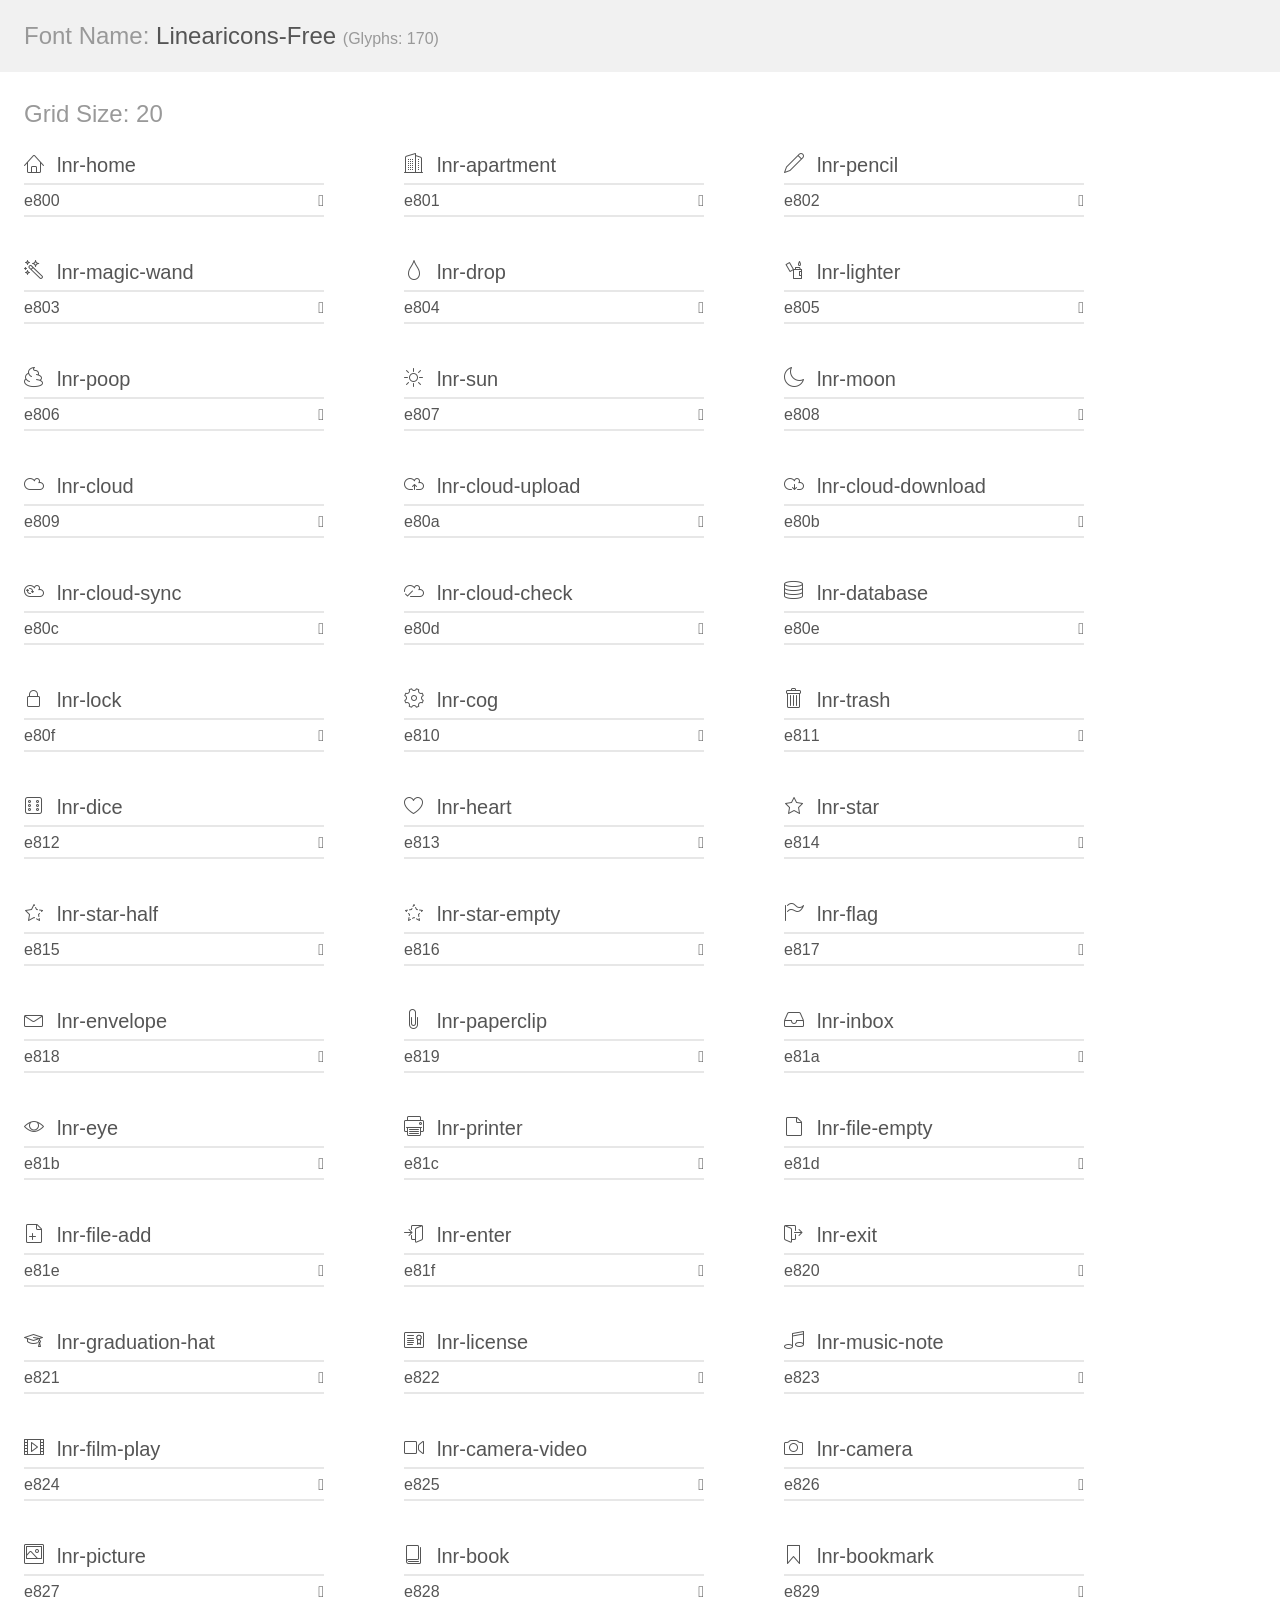
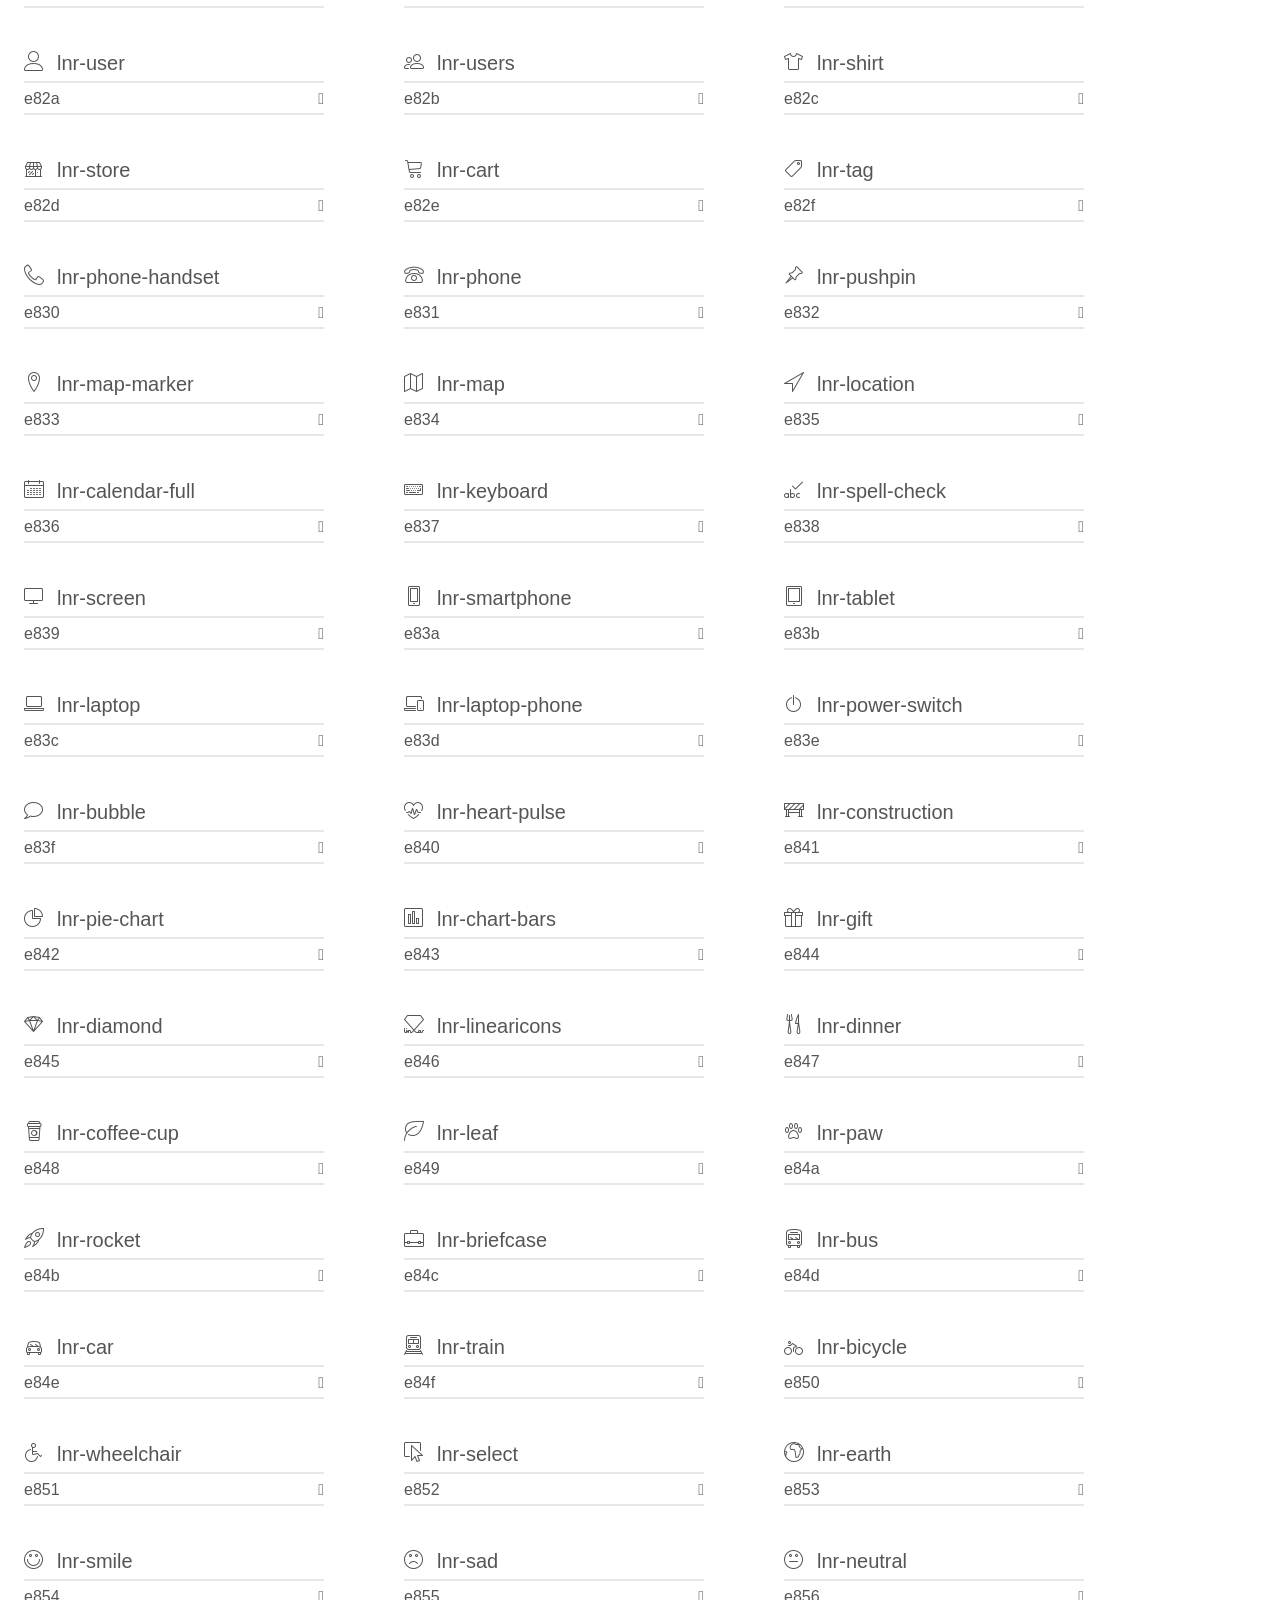
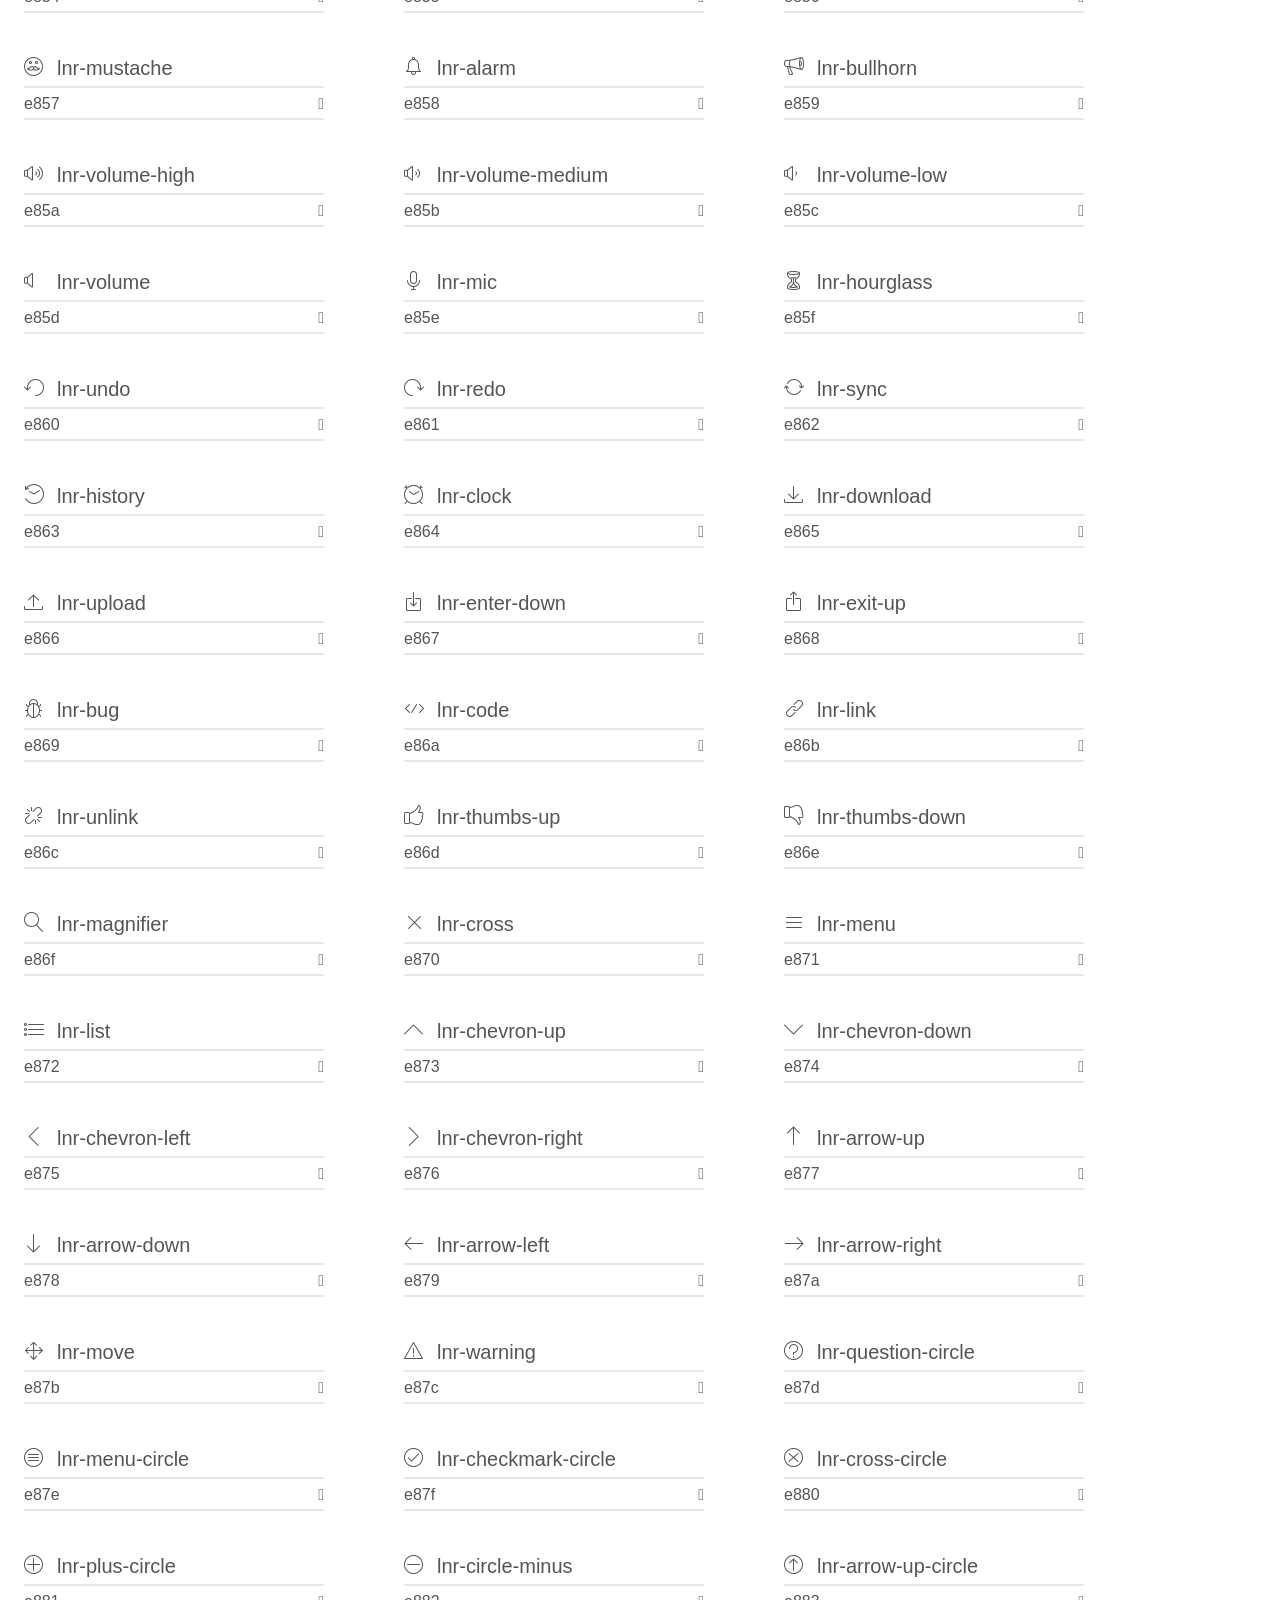
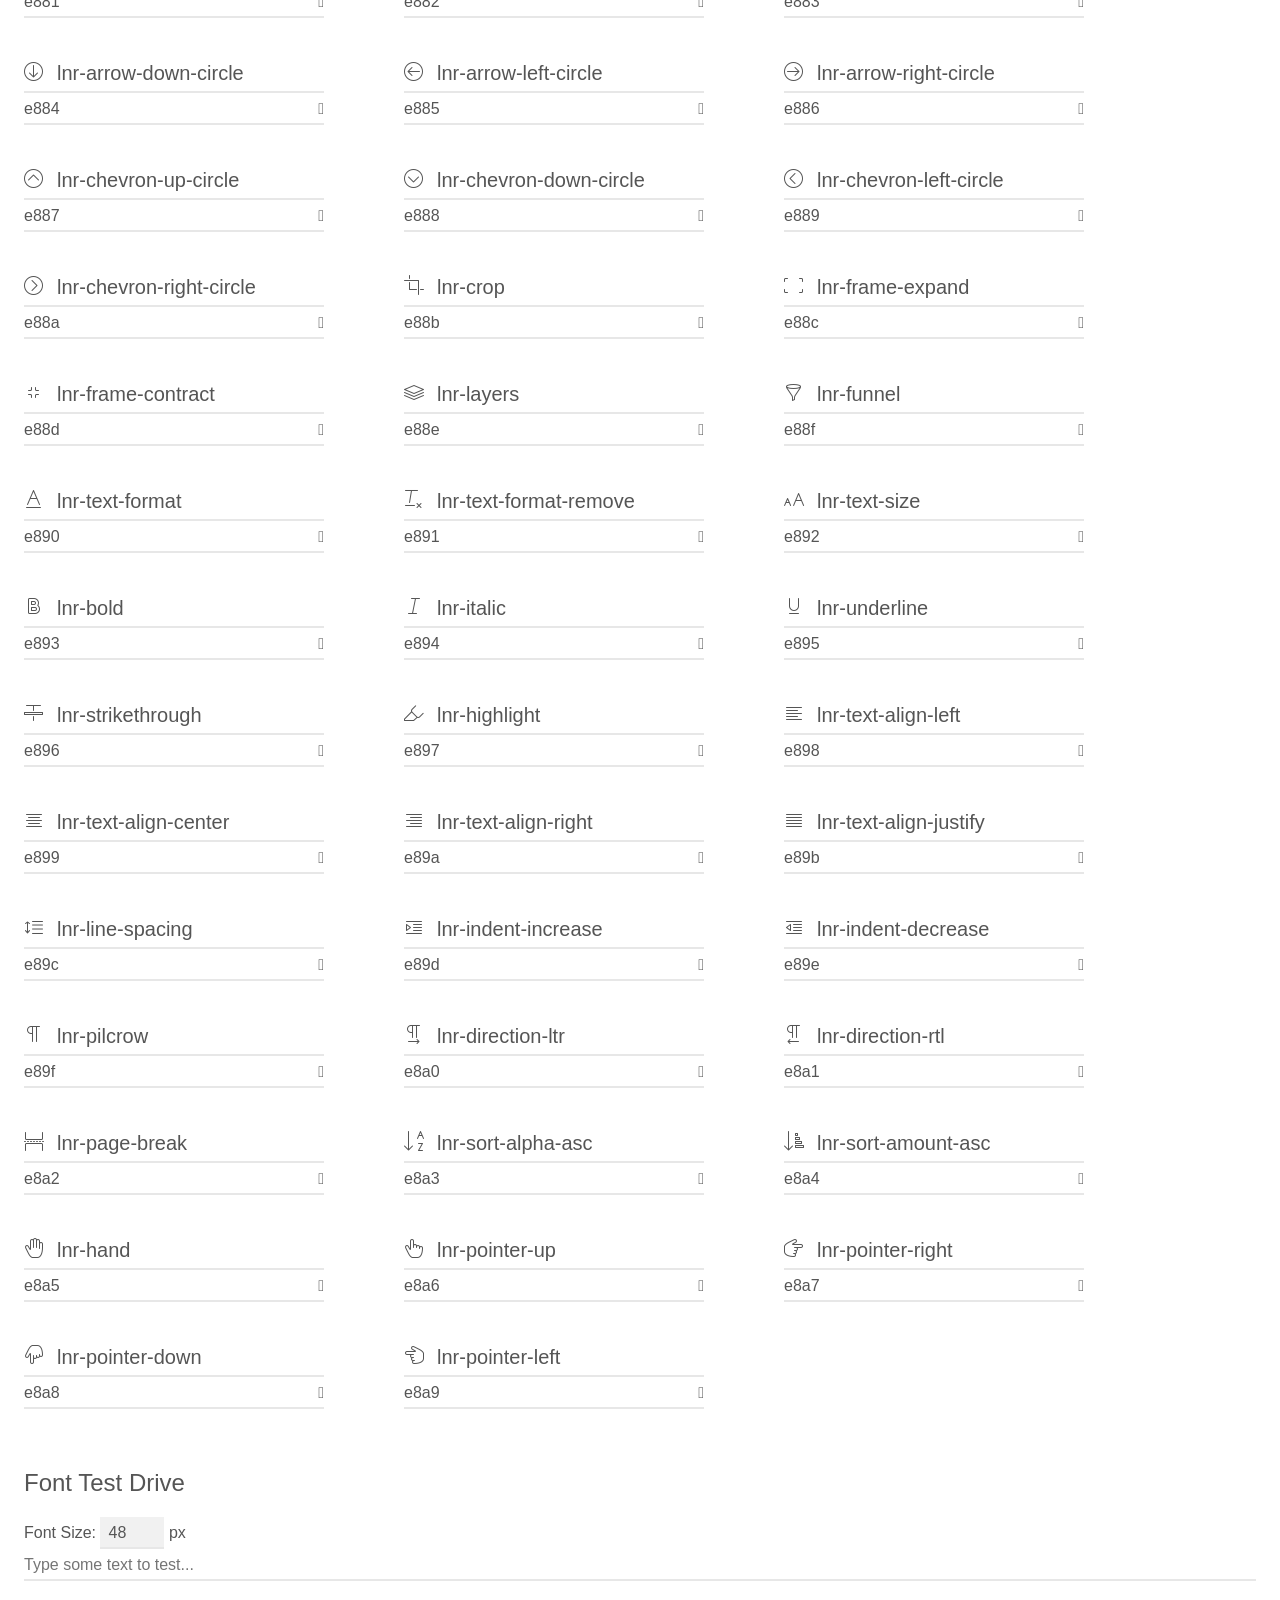
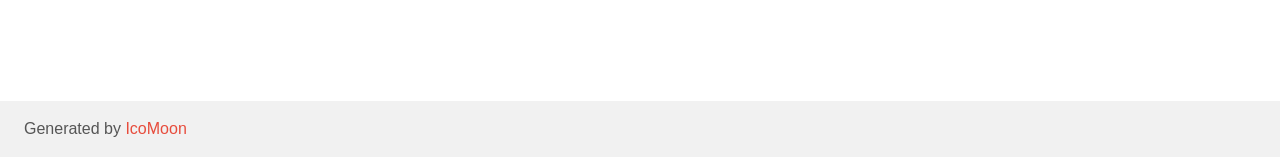
<file: website/fonts/Linearicons-Free-v1.0.0/Web Font/demo.html>
<!doctype html>
<html>
<head>
	<meta charset="utf-8">
	<title>IcoMoon Demo</title>
	<meta name="description" content="An Icon Font Generated By IcoMoon.io">
	<meta name="viewport" content="width=device-width">
	<link rel="stylesheet" href="demo-files/demo.css">
	<link rel="stylesheet" href="style.css"></head>
<body>
	<div class="bgc1 clearfix">
		<h1 class="mhmm mvm"><span class="fgc1">Font Name:</span> Linearicons-Free <small class="fgc1">(Glyphs:&nbsp;170)</small></h1>
	</div>
	<div class="clearfix mhl ptl">
		<h1 class="mvm mtn fgc1">Grid Size: 20</h1>
		<div class="glyph fs1">
			<div class="clearfix bshadow0 pbs">
				<span class="lnr lnr-home">
				
				</span>
				<span class="mls"> lnr-home</span>
			</div>
			<fieldset class="fs0 size1of1 clearfix hidden-false">
				<input type="text" readonly value="e800" class="unit size1of2" />
				<input type="text" maxlength="1" readonly value="&#xe800;" class="unitRight size1of2 talign-right" />
			</fieldset>
			<div class="fs0 bshadow0 clearfix hidden-true">
				<span class="unit pvs fgc1">liga: </span>
				<input type="text" readonly value="home, building" class="liga unitRight" />
			</div>
		</div>
		<div class="glyph fs1">
			<div class="clearfix bshadow0 pbs">
				<span class="lnr lnr-apartment">
				
				</span>
				<span class="mls"> lnr-apartment</span>
			</div>
			<fieldset class="fs0 size1of1 clearfix hidden-false">
				<input type="text" readonly value="e801" class="unit size1of2" />
				<input type="text" maxlength="1" readonly value="&#xe801;" class="unitRight size1of2 talign-right" />
			</fieldset>
			<div class="fs0 bshadow0 clearfix hidden-true">
				<span class="unit pvs fgc1">liga: </span>
				<input type="text" readonly value="apartment, building2" class="liga unitRight" />
			</div>
		</div>
		<div class="glyph fs1">
			<div class="clearfix bshadow0 pbs">
				<span class="lnr lnr-pencil">
				
				</span>
				<span class="mls"> lnr-pencil</span>
			</div>
			<fieldset class="fs0 size1of1 clearfix hidden-false">
				<input type="text" readonly value="e802" class="unit size1of2" />
				<input type="text" maxlength="1" readonly value="&#xe802;" class="unitRight size1of2 talign-right" />
			</fieldset>
			<div class="fs0 bshadow0 clearfix hidden-true">
				<span class="unit pvs fgc1">liga: </span>
				<input type="text" readonly value="pencil, write" class="liga unitRight" />
			</div>
		</div>
		<div class="glyph fs1">
			<div class="clearfix bshadow0 pbs">
				<span class="lnr lnr-magic-wand">
				
				</span>
				<span class="mls"> lnr-magic-wand</span>
			</div>
			<fieldset class="fs0 size1of1 clearfix hidden-false">
				<input type="text" readonly value="e803" class="unit size1of2" />
				<input type="text" maxlength="1" readonly value="&#xe803;" class="unitRight size1of2 talign-right" />
			</fieldset>
			<div class="fs0 bshadow0 clearfix hidden-true">
				<span class="unit pvs fgc1">liga: </span>
				<input type="text" readonly value="magic-wand, tool" class="liga unitRight" />
			</div>
		</div>
		<div class="glyph fs1">
			<div class="clearfix bshadow0 pbs">
				<span class="lnr lnr-drop">
				
				</span>
				<span class="mls"> lnr-drop</span>
			</div>
			<fieldset class="fs0 size1of1 clearfix hidden-false">
				<input type="text" readonly value="e804" class="unit size1of2" />
				<input type="text" maxlength="1" readonly value="&#xe804;" class="unitRight size1of2 talign-right" />
			</fieldset>
			<div class="fs0 bshadow0 clearfix hidden-true">
				<span class="unit pvs fgc1">liga: </span>
				<input type="text" readonly value="drop, droplet" class="liga unitRight" />
			</div>
		</div>
		<div class="glyph fs1">
			<div class="clearfix bshadow0 pbs">
				<span class="lnr lnr-lighter">
				
				</span>
				<span class="mls"> lnr-lighter</span>
			</div>
			<fieldset class="fs0 size1of1 clearfix hidden-false">
				<input type="text" readonly value="e805" class="unit size1of2" />
				<input type="text" maxlength="1" readonly value="&#xe805;" class="unitRight size1of2 talign-right" />
			</fieldset>
			<div class="fs0 bshadow0 clearfix hidden-true">
				<span class="unit pvs fgc1">liga: </span>
				<input type="text" readonly value="lighter, fire" class="liga unitRight" />
			</div>
		</div>
		<div class="glyph fs1">
			<div class="clearfix bshadow0 pbs">
				<span class="lnr lnr-poop">
				
				</span>
				<span class="mls"> lnr-poop</span>
			</div>
			<fieldset class="fs0 size1of1 clearfix hidden-false">
				<input type="text" readonly value="e806" class="unit size1of2" />
				<input type="text" maxlength="1" readonly value="&#xe806;" class="unitRight size1of2 talign-right" />
			</fieldset>
			<div class="fs0 bshadow0 clearfix hidden-true">
				<span class="unit pvs fgc1">liga: </span>
				<input type="text" readonly value="poop, toilet" class="liga unitRight" />
			</div>
		</div>
		<div class="glyph fs1">
			<div class="clearfix bshadow0 pbs">
				<span class="lnr lnr-sun">
				
				</span>
				<span class="mls"> lnr-sun</span>
			</div>
			<fieldset class="fs0 size1of1 clearfix hidden-false">
				<input type="text" readonly value="e807" class="unit size1of2" />
				<input type="text" maxlength="1" readonly value="&#xe807;" class="unitRight size1of2 talign-right" />
			</fieldset>
			<div class="fs0 bshadow0 clearfix hidden-true">
				<span class="unit pvs fgc1">liga: </span>
				<input type="text" readonly value="sun, brightness" class="liga unitRight" />
			</div>
		</div>
		<div class="glyph fs1">
			<div class="clearfix bshadow0 pbs">
				<span class="lnr lnr-moon">
				
				</span>
				<span class="mls"> lnr-moon</span>
			</div>
			<fieldset class="fs0 size1of1 clearfix hidden-false">
				<input type="text" readonly value="e808" class="unit size1of2" />
				<input type="text" maxlength="1" readonly value="&#xe808;" class="unitRight size1of2 talign-right" />
			</fieldset>
			<div class="fs0 bshadow0 clearfix hidden-true">
				<span class="unit pvs fgc1">liga: </span>
				<input type="text" readonly value="moon, night" class="liga unitRight" />
			</div>
		</div>
		<div class="glyph fs1">
			<div class="clearfix bshadow0 pbs">
				<span class="lnr lnr-cloud">
				
				</span>
				<span class="mls"> lnr-cloud</span>
			</div>
			<fieldset class="fs0 size1of1 clearfix hidden-false">
				<input type="text" readonly value="e809" class="unit size1of2" />
				<input type="text" maxlength="1" readonly value="&#xe809;" class="unitRight size1of2 talign-right" />
			</fieldset>
			<div class="fs0 bshadow0 clearfix hidden-true">
				<span class="unit pvs fgc1">liga: </span>
				<input type="text" readonly value="cloud, weather" class="liga unitRight" />
			</div>
		</div>
		<div class="glyph fs1">
			<div class="clearfix bshadow0 pbs">
				<span class="lnr lnr-cloud-upload">
				
				</span>
				<span class="mls"> lnr-cloud-upload</span>
			</div>
			<fieldset class="fs0 size1of1 clearfix hidden-false">
				<input type="text" readonly value="e80a" class="unit size1of2" />
				<input type="text" maxlength="1" readonly value="&#xe80a;" class="unitRight size1of2 talign-right" />
			</fieldset>
			<div class="fs0 bshadow0 clearfix hidden-true">
				<span class="unit pvs fgc1">liga: </span>
				<input type="text" readonly value="cloud-upload, cloud2" class="liga unitRight" />
			</div>
		</div>
		<div class="glyph fs1">
			<div class="clearfix bshadow0 pbs">
				<span class="lnr lnr-cloud-download">
				
				</span>
				<span class="mls"> lnr-cloud-download</span>
			</div>
			<fieldset class="fs0 size1of1 clearfix hidden-false">
				<input type="text" readonly value="e80b" class="unit size1of2" />
				<input type="text" maxlength="1" readonly value="&#xe80b;" class="unitRight size1of2 talign-right" />
			</fieldset>
			<div class="fs0 bshadow0 clearfix hidden-true">
				<span class="unit pvs fgc1">liga: </span>
				<input type="text" readonly value="cloud-download, cloud3" class="liga unitRight" />
			</div>
		</div>
		<div class="glyph fs1">
			<div class="clearfix bshadow0 pbs">
				<span class="lnr lnr-cloud-sync">
				
				</span>
				<span class="mls"> lnr-cloud-sync</span>
			</div>
			<fieldset class="fs0 size1of1 clearfix hidden-false">
				<input type="text" readonly value="e80c" class="unit size1of2" />
				<input type="text" maxlength="1" readonly value="&#xe80c;" class="unitRight size1of2 talign-right" />
			</fieldset>
			<div class="fs0 bshadow0 clearfix hidden-true">
				<span class="unit pvs fgc1">liga: </span>
				<input type="text" readonly value="cloud-sync, cloud4" class="liga unitRight" />
			</div>
		</div>
		<div class="glyph fs1">
			<div class="clearfix bshadow0 pbs">
				<span class="lnr lnr-cloud-check">
				
				</span>
				<span class="mls"> lnr-cloud-check</span>
			</div>
			<fieldset class="fs0 size1of1 clearfix hidden-false">
				<input type="text" readonly value="e80d" class="unit size1of2" />
				<input type="text" maxlength="1" readonly value="&#xe80d;" class="unitRight size1of2 talign-right" />
			</fieldset>
			<div class="fs0 bshadow0 clearfix hidden-true">
				<span class="unit pvs fgc1">liga: </span>
				<input type="text" readonly value="cloud-check, cloud5" class="liga unitRight" />
			</div>
		</div>
		<div class="glyph fs1">
			<div class="clearfix bshadow0 pbs">
				<span class="lnr lnr-database">
				
				</span>
				<span class="mls"> lnr-database</span>
			</div>
			<fieldset class="fs0 size1of1 clearfix hidden-false">
				<input type="text" readonly value="e80e" class="unit size1of2" />
				<input type="text" maxlength="1" readonly value="&#xe80e;" class="unitRight size1of2 talign-right" />
			</fieldset>
			<div class="fs0 bshadow0 clearfix hidden-true">
				<span class="unit pvs fgc1">liga: </span>
				<input type="text" readonly value="database, storage" class="liga unitRight" />
			</div>
		</div>
		<div class="glyph fs1">
			<div class="clearfix bshadow0 pbs">
				<span class="lnr lnr-lock">
				
				</span>
				<span class="mls"> lnr-lock</span>
			</div>
			<fieldset class="fs0 size1of1 clearfix hidden-false">
				<input type="text" readonly value="e80f" class="unit size1of2" />
				<input type="text" maxlength="1" readonly value="&#xe80f;" class="unitRight size1of2 talign-right" />
			</fieldset>
			<div class="fs0 bshadow0 clearfix hidden-true">
				<span class="unit pvs fgc1">liga: </span>
				<input type="text" readonly value="lock, privacy" class="liga unitRight" />
			</div>
		</div>
		<div class="glyph fs1">
			<div class="clearfix bshadow0 pbs">
				<span class="lnr lnr-cog">
				
				</span>
				<span class="mls"> lnr-cog</span>
			</div>
			<fieldset class="fs0 size1of1 clearfix hidden-false">
				<input type="text" readonly value="e810" class="unit size1of2" />
				<input type="text" maxlength="1" readonly value="&#xe810;" class="unitRight size1of2 talign-right" />
			</fieldset>
			<div class="fs0 bshadow0 clearfix hidden-true">
				<span class="unit pvs fgc1">liga: </span>
				<input type="text" readonly value="cog, gear" class="liga unitRight" />
			</div>
		</div>
		<div class="glyph fs1">
			<div class="clearfix bshadow0 pbs">
				<span class="lnr lnr-trash">
				
				</span>
				<span class="mls"> lnr-trash</span>
			</div>
			<fieldset class="fs0 size1of1 clearfix hidden-false">
				<input type="text" readonly value="e811" class="unit size1of2" />
				<input type="text" maxlength="1" readonly value="&#xe811;" class="unitRight size1of2 talign-right" />
			</fieldset>
			<div class="fs0 bshadow0 clearfix hidden-true">
				<span class="unit pvs fgc1">liga: </span>
				<input type="text" readonly value="trash, bin" class="liga unitRight" />
			</div>
		</div>
		<div class="glyph fs1">
			<div class="clearfix bshadow0 pbs">
				<span class="lnr lnr-dice">
				
				</span>
				<span class="mls"> lnr-dice</span>
			</div>
			<fieldset class="fs0 size1of1 clearfix hidden-false">
				<input type="text" readonly value="e812" class="unit size1of2" />
				<input type="text" maxlength="1" readonly value="&#xe812;" class="unitRight size1of2 talign-right" />
			</fieldset>
			<div class="fs0 bshadow0 clearfix hidden-true">
				<span class="unit pvs fgc1">liga: </span>
				<input type="text" readonly value="dice, game" class="liga unitRight" />
			</div>
		</div>
		<div class="glyph fs1">
			<div class="clearfix bshadow0 pbs">
				<span class="lnr lnr-heart">
				
				</span>
				<span class="mls"> lnr-heart</span>
			</div>
			<fieldset class="fs0 size1of1 clearfix hidden-false">
				<input type="text" readonly value="e813" class="unit size1of2" />
				<input type="text" maxlength="1" readonly value="&#xe813;" class="unitRight size1of2 talign-right" />
			</fieldset>
			<div class="fs0 bshadow0 clearfix hidden-true">
				<span class="unit pvs fgc1">liga: </span>
				<input type="text" readonly value="heart, love" class="liga unitRight" />
			</div>
		</div>
		<div class="glyph fs1">
			<div class="clearfix bshadow0 pbs">
				<span class="lnr lnr-star">
				
				</span>
				<span class="mls"> lnr-star</span>
			</div>
			<fieldset class="fs0 size1of1 clearfix hidden-false">
				<input type="text" readonly value="e814" class="unit size1of2" />
				<input type="text" maxlength="1" readonly value="&#xe814;" class="unitRight size1of2 talign-right" />
			</fieldset>
			<div class="fs0 bshadow0 clearfix hidden-true">
				<span class="unit pvs fgc1">liga: </span>
				<input type="text" readonly value="star, rating" class="liga unitRight" />
			</div>
		</div>
		<div class="glyph fs1">
			<div class="clearfix bshadow0 pbs">
				<span class="lnr lnr-star-half">
				
				</span>
				<span class="mls"> lnr-star-half</span>
			</div>
			<fieldset class="fs0 size1of1 clearfix hidden-false">
				<input type="text" readonly value="e815" class="unit size1of2" />
				<input type="text" maxlength="1" readonly value="&#xe815;" class="unitRight size1of2 talign-right" />
			</fieldset>
			<div class="fs0 bshadow0 clearfix hidden-true">
				<span class="unit pvs fgc1">liga: </span>
				<input type="text" readonly value="star-half, rating2" class="liga unitRight" />
			</div>
		</div>
		<div class="glyph fs1">
			<div class="clearfix bshadow0 pbs">
				<span class="lnr lnr-star-empty">
				
				</span>
				<span class="mls"> lnr-star-empty</span>
			</div>
			<fieldset class="fs0 size1of1 clearfix hidden-false">
				<input type="text" readonly value="e816" class="unit size1of2" />
				<input type="text" maxlength="1" readonly value="&#xe816;" class="unitRight size1of2 talign-right" />
			</fieldset>
			<div class="fs0 bshadow0 clearfix hidden-true">
				<span class="unit pvs fgc1">liga: </span>
				<input type="text" readonly value="star-empty, rating3" class="liga unitRight" />
			</div>
		</div>
		<div class="glyph fs1">
			<div class="clearfix bshadow0 pbs">
				<span class="lnr lnr-flag">
				
				</span>
				<span class="mls"> lnr-flag</span>
			</div>
			<fieldset class="fs0 size1of1 clearfix hidden-false">
				<input type="text" readonly value="e817" class="unit size1of2" />
				<input type="text" maxlength="1" readonly value="&#xe817;" class="unitRight size1of2 talign-right" />
			</fieldset>
			<div class="fs0 bshadow0 clearfix hidden-true">
				<span class="unit pvs fgc1">liga: </span>
				<input type="text" readonly value="flag, report" class="liga unitRight" />
			</div>
		</div>
		<div class="glyph fs1">
			<div class="clearfix bshadow0 pbs">
				<span class="lnr lnr-envelope">
				
				</span>
				<span class="mls"> lnr-envelope</span>
			</div>
			<fieldset class="fs0 size1of1 clearfix hidden-false">
				<input type="text" readonly value="e818" class="unit size1of2" />
				<input type="text" maxlength="1" readonly value="&#xe818;" class="unitRight size1of2 talign-right" />
			</fieldset>
			<div class="fs0 bshadow0 clearfix hidden-true">
				<span class="unit pvs fgc1">liga: </span>
				<input type="text" readonly value="envelope, mail" class="liga unitRight" />
			</div>
		</div>
		<div class="glyph fs1">
			<div class="clearfix bshadow0 pbs">
				<span class="lnr lnr-paperclip">
				
				</span>
				<span class="mls"> lnr-paperclip</span>
			</div>
			<fieldset class="fs0 size1of1 clearfix hidden-false">
				<input type="text" readonly value="e819" class="unit size1of2" />
				<input type="text" maxlength="1" readonly value="&#xe819;" class="unitRight size1of2 talign-right" />
			</fieldset>
			<div class="fs0 bshadow0 clearfix hidden-true">
				<span class="unit pvs fgc1">liga: </span>
				<input type="text" readonly value="paperclip, attachment" class="liga unitRight" />
			</div>
		</div>
		<div class="glyph fs1">
			<div class="clearfix bshadow0 pbs">
				<span class="lnr lnr-inbox">
				
				</span>
				<span class="mls"> lnr-inbox</span>
			</div>
			<fieldset class="fs0 size1of1 clearfix hidden-false">
				<input type="text" readonly value="e81a" class="unit size1of2" />
				<input type="text" maxlength="1" readonly value="&#xe81a;" class="unitRight size1of2 talign-right" />
			</fieldset>
			<div class="fs0 bshadow0 clearfix hidden-true">
				<span class="unit pvs fgc1">liga: </span>
				<input type="text" readonly value="inbox, drawer" class="liga unitRight" />
			</div>
		</div>
		<div class="glyph fs1">
			<div class="clearfix bshadow0 pbs">
				<span class="lnr lnr-eye">
				
				</span>
				<span class="mls"> lnr-eye</span>
			</div>
			<fieldset class="fs0 size1of1 clearfix hidden-false">
				<input type="text" readonly value="e81b" class="unit size1of2" />
				<input type="text" maxlength="1" readonly value="&#xe81b;" class="unitRight size1of2 talign-right" />
			</fieldset>
			<div class="fs0 bshadow0 clearfix hidden-true">
				<span class="unit pvs fgc1">liga: </span>
				<input type="text" readonly value="eye, vision" class="liga unitRight" />
			</div>
		</div>
		<div class="glyph fs1">
			<div class="clearfix bshadow0 pbs">
				<span class="lnr lnr-printer">
				
				</span>
				<span class="mls"> lnr-printer</span>
			</div>
			<fieldset class="fs0 size1of1 clearfix hidden-false">
				<input type="text" readonly value="e81c" class="unit size1of2" />
				<input type="text" maxlength="1" readonly value="&#xe81c;" class="unitRight size1of2 talign-right" />
			</fieldset>
			<div class="fs0 bshadow0 clearfix hidden-true">
				<span class="unit pvs fgc1">liga: </span>
				<input type="text" readonly value="printer, print" class="liga unitRight" />
			</div>
		</div>
		<div class="glyph fs1">
			<div class="clearfix bshadow0 pbs">
				<span class="lnr lnr-file-empty">
				
				</span>
				<span class="mls"> lnr-file-empty</span>
			</div>
			<fieldset class="fs0 size1of1 clearfix hidden-false">
				<input type="text" readonly value="e81d" class="unit size1of2" />
				<input type="text" maxlength="1" readonly value="&#xe81d;" class="unitRight size1of2 talign-right" />
			</fieldset>
			<div class="fs0 bshadow0 clearfix hidden-true">
				<span class="unit pvs fgc1">liga: </span>
				<input type="text" readonly value="file-empty, file" class="liga unitRight" />
			</div>
		</div>
		<div class="glyph fs1">
			<div class="clearfix bshadow0 pbs">
				<span class="lnr lnr-file-add">
				
				</span>
				<span class="mls"> lnr-file-add</span>
			</div>
			<fieldset class="fs0 size1of1 clearfix hidden-false">
				<input type="text" readonly value="e81e" class="unit size1of2" />
				<input type="text" maxlength="1" readonly value="&#xe81e;" class="unitRight size1of2 talign-right" />
			</fieldset>
			<div class="fs0 bshadow0 clearfix hidden-true">
				<span class="unit pvs fgc1">liga: </span>
				<input type="text" readonly value="file-add, file2" class="liga unitRight" />
			</div>
		</div>
		<div class="glyph fs1">
			<div class="clearfix bshadow0 pbs">
				<span class="lnr lnr-enter">
				
				</span>
				<span class="mls"> lnr-enter</span>
			</div>
			<fieldset class="fs0 size1of1 clearfix hidden-false">
				<input type="text" readonly value="e81f" class="unit size1of2" />
				<input type="text" maxlength="1" readonly value="&#xe81f;" class="unitRight size1of2 talign-right" />
			</fieldset>
			<div class="fs0 bshadow0 clearfix hidden-true">
				<span class="unit pvs fgc1">liga: </span>
				<input type="text" readonly value="enter, door" class="liga unitRight" />
			</div>
		</div>
		<div class="glyph fs1">
			<div class="clearfix bshadow0 pbs">
				<span class="lnr lnr-exit">
				
				</span>
				<span class="mls"> lnr-exit</span>
			</div>
			<fieldset class="fs0 size1of1 clearfix hidden-false">
				<input type="text" readonly value="e820" class="unit size1of2" />
				<input type="text" maxlength="1" readonly value="&#xe820;" class="unitRight size1of2 talign-right" />
			</fieldset>
			<div class="fs0 bshadow0 clearfix hidden-true">
				<span class="unit pvs fgc1">liga: </span>
				<input type="text" readonly value="exit, door2" class="liga unitRight" />
			</div>
		</div>
		<div class="glyph fs1">
			<div class="clearfix bshadow0 pbs">
				<span class="lnr lnr-graduation-hat">
				
				</span>
				<span class="mls"> lnr-graduation-hat</span>
			</div>
			<fieldset class="fs0 size1of1 clearfix hidden-false">
				<input type="text" readonly value="e821" class="unit size1of2" />
				<input type="text" maxlength="1" readonly value="&#xe821;" class="unitRight size1of2 talign-right" />
			</fieldset>
			<div class="fs0 bshadow0 clearfix hidden-true">
				<span class="unit pvs fgc1">liga: </span>
				<input type="text" readonly value="graduation-hat, education" class="liga unitRight" />
			</div>
		</div>
		<div class="glyph fs1">
			<div class="clearfix bshadow0 pbs">
				<span class="lnr lnr-license">
				
				</span>
				<span class="mls"> lnr-license</span>
			</div>
			<fieldset class="fs0 size1of1 clearfix hidden-false">
				<input type="text" readonly value="e822" class="unit size1of2" />
				<input type="text" maxlength="1" readonly value="&#xe822;" class="unitRight size1of2 talign-right" />
			</fieldset>
			<div class="fs0 bshadow0 clearfix hidden-true">
				<span class="unit pvs fgc1">liga: </span>
				<input type="text" readonly value="license, certificate" class="liga unitRight" />
			</div>
		</div>
		<div class="glyph fs1">
			<div class="clearfix bshadow0 pbs">
				<span class="lnr lnr-music-note">
				
				</span>
				<span class="mls"> lnr-music-note</span>
			</div>
			<fieldset class="fs0 size1of1 clearfix hidden-false">
				<input type="text" readonly value="e823" class="unit size1of2" />
				<input type="text" maxlength="1" readonly value="&#xe823;" class="unitRight size1of2 talign-right" />
			</fieldset>
			<div class="fs0 bshadow0 clearfix hidden-true">
				<span class="unit pvs fgc1">liga: </span>
				<input type="text" readonly value="music-note, music" class="liga unitRight" />
			</div>
		</div>
		<div class="glyph fs1">
			<div class="clearfix bshadow0 pbs">
				<span class="lnr lnr-film-play">
				
				</span>
				<span class="mls"> lnr-film-play</span>
			</div>
			<fieldset class="fs0 size1of1 clearfix hidden-false">
				<input type="text" readonly value="e824" class="unit size1of2" />
				<input type="text" maxlength="1" readonly value="&#xe824;" class="unitRight size1of2 talign-right" />
			</fieldset>
			<div class="fs0 bshadow0 clearfix hidden-true">
				<span class="unit pvs fgc1">liga: </span>
				<input type="text" readonly value="film-play, video" class="liga unitRight" />
			</div>
		</div>
		<div class="glyph fs1">
			<div class="clearfix bshadow0 pbs">
				<span class="lnr lnr-camera-video">
				
				</span>
				<span class="mls"> lnr-camera-video</span>
			</div>
			<fieldset class="fs0 size1of1 clearfix hidden-false">
				<input type="text" readonly value="e825" class="unit size1of2" />
				<input type="text" maxlength="1" readonly value="&#xe825;" class="unitRight size1of2 talign-right" />
			</fieldset>
			<div class="fs0 bshadow0 clearfix hidden-true">
				<span class="unit pvs fgc1">liga: </span>
				<input type="text" readonly value="camera-video, video2" class="liga unitRight" />
			</div>
		</div>
		<div class="glyph fs1">
			<div class="clearfix bshadow0 pbs">
				<span class="lnr lnr-camera">
				
				</span>
				<span class="mls"> lnr-camera</span>
			</div>
			<fieldset class="fs0 size1of1 clearfix hidden-false">
				<input type="text" readonly value="e826" class="unit size1of2" />
				<input type="text" maxlength="1" readonly value="&#xe826;" class="unitRight size1of2 talign-right" />
			</fieldset>
			<div class="fs0 bshadow0 clearfix hidden-true">
				<span class="unit pvs fgc1">liga: </span>
				<input type="text" readonly value="camera, photo" class="liga unitRight" />
			</div>
		</div>
		<div class="glyph fs1">
			<div class="clearfix bshadow0 pbs">
				<span class="lnr lnr-picture">
				
				</span>
				<span class="mls"> lnr-picture</span>
			</div>
			<fieldset class="fs0 size1of1 clearfix hidden-false">
				<input type="text" readonly value="e827" class="unit size1of2" />
				<input type="text" maxlength="1" readonly value="&#xe827;" class="unitRight size1of2 talign-right" />
			</fieldset>
			<div class="fs0 bshadow0 clearfix hidden-true">
				<span class="unit pvs fgc1">liga: </span>
				<input type="text" readonly value="picture, photo2" class="liga unitRight" />
			</div>
		</div>
		<div class="glyph fs1">
			<div class="clearfix bshadow0 pbs">
				<span class="lnr lnr-book">
				
				</span>
				<span class="mls"> lnr-book</span>
			</div>
			<fieldset class="fs0 size1of1 clearfix hidden-false">
				<input type="text" readonly value="e828" class="unit size1of2" />
				<input type="text" maxlength="1" readonly value="&#xe828;" class="unitRight size1of2 talign-right" />
			</fieldset>
			<div class="fs0 bshadow0 clearfix hidden-true">
				<span class="unit pvs fgc1">liga: </span>
				<input type="text" readonly value="book, read" class="liga unitRight" />
			</div>
		</div>
		<div class="glyph fs1">
			<div class="clearfix bshadow0 pbs">
				<span class="lnr lnr-bookmark">
				
				</span>
				<span class="mls"> lnr-bookmark</span>
			</div>
			<fieldset class="fs0 size1of1 clearfix hidden-false">
				<input type="text" readonly value="e829" class="unit size1of2" />
				<input type="text" maxlength="1" readonly value="&#xe829;" class="unitRight size1of2 talign-right" />
			</fieldset>
			<div class="fs0 bshadow0 clearfix hidden-true">
				<span class="unit pvs fgc1">liga: </span>
				<input type="text" readonly value="bookmark, ribbon" class="liga unitRight" />
			</div>
		</div>
		<div class="glyph fs1">
			<div class="clearfix bshadow0 pbs">
				<span class="lnr lnr-user">
				
				</span>
				<span class="mls"> lnr-user</span>
			</div>
			<fieldset class="fs0 size1of1 clearfix hidden-false">
				<input type="text" readonly value="e82a" class="unit size1of2" />
				<input type="text" maxlength="1" readonly value="&#xe82a;" class="unitRight size1of2 talign-right" />
			</fieldset>
			<div class="fs0 bshadow0 clearfix hidden-true">
				<span class="unit pvs fgc1">liga: </span>
				<input type="text" readonly value="user, persona" class="liga unitRight" />
			</div>
		</div>
		<div class="glyph fs1">
			<div class="clearfix bshadow0 pbs">
				<span class="lnr lnr-users">
				
				</span>
				<span class="mls"> lnr-users</span>
			</div>
			<fieldset class="fs0 size1of1 clearfix hidden-false">
				<input type="text" readonly value="e82b" class="unit size1of2" />
				<input type="text" maxlength="1" readonly value="&#xe82b;" class="unitRight size1of2 talign-right" />
			</fieldset>
			<div class="fs0 bshadow0 clearfix hidden-true">
				<span class="unit pvs fgc1">liga: </span>
				<input type="text" readonly value="users, group" class="liga unitRight" />
			</div>
		</div>
		<div class="glyph fs1">
			<div class="clearfix bshadow0 pbs">
				<span class="lnr lnr-shirt">
				
				</span>
				<span class="mls"> lnr-shirt</span>
			</div>
			<fieldset class="fs0 size1of1 clearfix hidden-false">
				<input type="text" readonly value="e82c" class="unit size1of2" />
				<input type="text" maxlength="1" readonly value="&#xe82c;" class="unitRight size1of2 talign-right" />
			</fieldset>
			<div class="fs0 bshadow0 clearfix hidden-true">
				<span class="unit pvs fgc1">liga: </span>
				<input type="text" readonly value="shirt, clothing" class="liga unitRight" />
			</div>
		</div>
		<div class="glyph fs1">
			<div class="clearfix bshadow0 pbs">
				<span class="lnr lnr-store">
				
				</span>
				<span class="mls"> lnr-store</span>
			</div>
			<fieldset class="fs0 size1of1 clearfix hidden-false">
				<input type="text" readonly value="e82d" class="unit size1of2" />
				<input type="text" maxlength="1" readonly value="&#xe82d;" class="unitRight size1of2 talign-right" />
			</fieldset>
			<div class="fs0 bshadow0 clearfix hidden-true">
				<span class="unit pvs fgc1">liga: </span>
				<input type="text" readonly value="store, shop" class="liga unitRight" />
			</div>
		</div>
		<div class="glyph fs1">
			<div class="clearfix bshadow0 pbs">
				<span class="lnr lnr-cart">
				
				</span>
				<span class="mls"> lnr-cart</span>
			</div>
			<fieldset class="fs0 size1of1 clearfix hidden-false">
				<input type="text" readonly value="e82e" class="unit size1of2" />
				<input type="text" maxlength="1" readonly value="&#xe82e;" class="unitRight size1of2 talign-right" />
			</fieldset>
			<div class="fs0 bshadow0 clearfix hidden-true">
				<span class="unit pvs fgc1">liga: </span>
				<input type="text" readonly value="cart, shop2" class="liga unitRight" />
			</div>
		</div>
		<div class="glyph fs1">
			<div class="clearfix bshadow0 pbs">
				<span class="lnr lnr-tag">
				
				</span>
				<span class="mls"> lnr-tag</span>
			</div>
			<fieldset class="fs0 size1of1 clearfix hidden-false">
				<input type="text" readonly value="e82f" class="unit size1of2" />
				<input type="text" maxlength="1" readonly value="&#xe82f;" class="unitRight size1of2 talign-right" />
			</fieldset>
			<div class="fs0 bshadow0 clearfix hidden-true">
				<span class="unit pvs fgc1">liga: </span>
				<input type="text" readonly value="tag, price" class="liga unitRight" />
			</div>
		</div>
		<div class="glyph fs1">
			<div class="clearfix bshadow0 pbs">
				<span class="lnr lnr-phone-handset">
				
				</span>
				<span class="mls"> lnr-phone-handset</span>
			</div>
			<fieldset class="fs0 size1of1 clearfix hidden-false">
				<input type="text" readonly value="e830" class="unit size1of2" />
				<input type="text" maxlength="1" readonly value="&#xe830;" class="unitRight size1of2 talign-right" />
			</fieldset>
			<div class="fs0 bshadow0 clearfix hidden-true">
				<span class="unit pvs fgc1">liga: </span>
				<input type="text" readonly value="phone-handset, telephone" class="liga unitRight" />
			</div>
		</div>
		<div class="glyph fs1">
			<div class="clearfix bshadow0 pbs">
				<span class="lnr lnr-phone">
				
				</span>
				<span class="mls"> lnr-phone</span>
			</div>
			<fieldset class="fs0 size1of1 clearfix hidden-false">
				<input type="text" readonly value="e831" class="unit size1of2" />
				<input type="text" maxlength="1" readonly value="&#xe831;" class="unitRight size1of2 talign-right" />
			</fieldset>
			<div class="fs0 bshadow0 clearfix hidden-true">
				<span class="unit pvs fgc1">liga: </span>
				<input type="text" readonly value="phone, telephone2" class="liga unitRight" />
			</div>
		</div>
		<div class="glyph fs1">
			<div class="clearfix bshadow0 pbs">
				<span class="lnr lnr-pushpin">
				
				</span>
				<span class="mls"> lnr-pushpin</span>
			</div>
			<fieldset class="fs0 size1of1 clearfix hidden-false">
				<input type="text" readonly value="e832" class="unit size1of2" />
				<input type="text" maxlength="1" readonly value="&#xe832;" class="unitRight size1of2 talign-right" />
			</fieldset>
			<div class="fs0 bshadow0 clearfix hidden-true">
				<span class="unit pvs fgc1">liga: </span>
				<input type="text" readonly value="pushpin, pin" class="liga unitRight" />
			</div>
		</div>
		<div class="glyph fs1">
			<div class="clearfix bshadow0 pbs">
				<span class="lnr lnr-map-marker">
				
				</span>
				<span class="mls"> lnr-map-marker</span>
			</div>
			<fieldset class="fs0 size1of1 clearfix hidden-false">
				<input type="text" readonly value="e833" class="unit size1of2" />
				<input type="text" maxlength="1" readonly value="&#xe833;" class="unitRight size1of2 talign-right" />
			</fieldset>
			<div class="fs0 bshadow0 clearfix hidden-true">
				<span class="unit pvs fgc1">liga: </span>
				<input type="text" readonly value="map-marker, pin2" class="liga unitRight" />
			</div>
		</div>
		<div class="glyph fs1">
			<div class="clearfix bshadow0 pbs">
				<span class="lnr lnr-map">
				
				</span>
				<span class="mls"> lnr-map</span>
			</div>
			<fieldset class="fs0 size1of1 clearfix hidden-false">
				<input type="text" readonly value="e834" class="unit size1of2" />
				<input type="text" maxlength="1" readonly value="&#xe834;" class="unitRight size1of2 talign-right" />
			</fieldset>
			<div class="fs0 bshadow0 clearfix hidden-true">
				<span class="unit pvs fgc1">liga: </span>
				<input type="text" readonly value="map, guide" class="liga unitRight" />
			</div>
		</div>
		<div class="glyph fs1">
			<div class="clearfix bshadow0 pbs">
				<span class="lnr lnr-location">
				
				</span>
				<span class="mls"> lnr-location</span>
			</div>
			<fieldset class="fs0 size1of1 clearfix hidden-false">
				<input type="text" readonly value="e835" class="unit size1of2" />
				<input type="text" maxlength="1" readonly value="&#xe835;" class="unitRight size1of2 talign-right" />
			</fieldset>
			<div class="fs0 bshadow0 clearfix hidden-true">
				<span class="unit pvs fgc1">liga: </span>
				<input type="text" readonly value="location, compass" class="liga unitRight" />
			</div>
		</div>
		<div class="glyph fs1">
			<div class="clearfix bshadow0 pbs">
				<span class="lnr lnr-calendar-full">
				
				</span>
				<span class="mls"> lnr-calendar-full</span>
			</div>
			<fieldset class="fs0 size1of1 clearfix hidden-false">
				<input type="text" readonly value="e836" class="unit size1of2" />
				<input type="text" maxlength="1" readonly value="&#xe836;" class="unitRight size1of2 talign-right" />
			</fieldset>
			<div class="fs0 bshadow0 clearfix hidden-true">
				<span class="unit pvs fgc1">liga: </span>
				<input type="text" readonly value="calendar-full, calendar" class="liga unitRight" />
			</div>
		</div>
		<div class="glyph fs1">
			<div class="clearfix bshadow0 pbs">
				<span class="lnr lnr-keyboard">
				
				</span>
				<span class="mls"> lnr-keyboard</span>
			</div>
			<fieldset class="fs0 size1of1 clearfix hidden-false">
				<input type="text" readonly value="e837" class="unit size1of2" />
				<input type="text" maxlength="1" readonly value="&#xe837;" class="unitRight size1of2 talign-right" />
			</fieldset>
			<div class="fs0 bshadow0 clearfix hidden-true">
				<span class="unit pvs fgc1">liga: </span>
				<input type="text" readonly value="keyboard, type" class="liga unitRight" />
			</div>
		</div>
		<div class="glyph fs1">
			<div class="clearfix bshadow0 pbs">
				<span class="lnr lnr-spell-check">
				
				</span>
				<span class="mls"> lnr-spell-check</span>
			</div>
			<fieldset class="fs0 size1of1 clearfix hidden-false">
				<input type="text" readonly value="e838" class="unit size1of2" />
				<input type="text" maxlength="1" readonly value="&#xe838;" class="unitRight size1of2 talign-right" />
			</fieldset>
			<div class="fs0 bshadow0 clearfix hidden-true">
				<span class="unit pvs fgc1">liga: </span>
				<input type="text" readonly value="spell-check, spelling" class="liga unitRight" />
			</div>
		</div>
		<div class="glyph fs1">
			<div class="clearfix bshadow0 pbs">
				<span class="lnr lnr-screen">
				
				</span>
				<span class="mls"> lnr-screen</span>
			</div>
			<fieldset class="fs0 size1of1 clearfix hidden-false">
				<input type="text" readonly value="e839" class="unit size1of2" />
				<input type="text" maxlength="1" readonly value="&#xe839;" class="unitRight size1of2 talign-right" />
			</fieldset>
			<div class="fs0 bshadow0 clearfix hidden-true">
				<span class="unit pvs fgc1">liga: </span>
				<input type="text" readonly value="screen, monitor" class="liga unitRight" />
			</div>
		</div>
		<div class="glyph fs1">
			<div class="clearfix bshadow0 pbs">
				<span class="lnr lnr-smartphone">
				
				</span>
				<span class="mls"> lnr-smartphone</span>
			</div>
			<fieldset class="fs0 size1of1 clearfix hidden-false">
				<input type="text" readonly value="e83a" class="unit size1of2" />
				<input type="text" maxlength="1" readonly value="&#xe83a;" class="unitRight size1of2 talign-right" />
			</fieldset>
			<div class="fs0 bshadow0 clearfix hidden-true">
				<span class="unit pvs fgc1">liga: </span>
				<input type="text" readonly value="smartphone, mobile" class="liga unitRight" />
			</div>
		</div>
		<div class="glyph fs1">
			<div class="clearfix bshadow0 pbs">
				<span class="lnr lnr-tablet">
				
				</span>
				<span class="mls"> lnr-tablet</span>
			</div>
			<fieldset class="fs0 size1of1 clearfix hidden-false">
				<input type="text" readonly value="e83b" class="unit size1of2" />
				<input type="text" maxlength="1" readonly value="&#xe83b;" class="unitRight size1of2 talign-right" />
			</fieldset>
			<div class="fs0 bshadow0 clearfix hidden-true">
				<span class="unit pvs fgc1">liga: </span>
				<input type="text" readonly value="tablet, mobile2" class="liga unitRight" />
			</div>
		</div>
		<div class="glyph fs1">
			<div class="clearfix bshadow0 pbs">
				<span class="lnr lnr-laptop">
				
				</span>
				<span class="mls"> lnr-laptop</span>
			</div>
			<fieldset class="fs0 size1of1 clearfix hidden-false">
				<input type="text" readonly value="e83c" class="unit size1of2" />
				<input type="text" maxlength="1" readonly value="&#xe83c;" class="unitRight size1of2 talign-right" />
			</fieldset>
			<div class="fs0 bshadow0 clearfix hidden-true">
				<span class="unit pvs fgc1">liga: </span>
				<input type="text" readonly value="laptop, computer" class="liga unitRight" />
			</div>
		</div>
		<div class="glyph fs1">
			<div class="clearfix bshadow0 pbs">
				<span class="lnr lnr-laptop-phone">
				
				</span>
				<span class="mls"> lnr-laptop-phone</span>
			</div>
			<fieldset class="fs0 size1of1 clearfix hidden-false">
				<input type="text" readonly value="e83d" class="unit size1of2" />
				<input type="text" maxlength="1" readonly value="&#xe83d;" class="unitRight size1of2 talign-right" />
			</fieldset>
			<div class="fs0 bshadow0 clearfix hidden-true">
				<span class="unit pvs fgc1">liga: </span>
				<input type="text" readonly value="laptop-phone, devices" class="liga unitRight" />
			</div>
		</div>
		<div class="glyph fs1">
			<div class="clearfix bshadow0 pbs">
				<span class="lnr lnr-power-switch">
				
				</span>
				<span class="mls"> lnr-power-switch</span>
			</div>
			<fieldset class="fs0 size1of1 clearfix hidden-false">
				<input type="text" readonly value="e83e" class="unit size1of2" />
				<input type="text" maxlength="1" readonly value="&#xe83e;" class="unitRight size1of2 talign-right" />
			</fieldset>
			<div class="fs0 bshadow0 clearfix hidden-true">
				<span class="unit pvs fgc1">liga: </span>
				<input type="text" readonly value="power-switch, toggle" class="liga unitRight" />
			</div>
		</div>
		<div class="glyph fs1">
			<div class="clearfix bshadow0 pbs">
				<span class="lnr lnr-bubble">
				
				</span>
				<span class="mls"> lnr-bubble</span>
			</div>
			<fieldset class="fs0 size1of1 clearfix hidden-false">
				<input type="text" readonly value="e83f" class="unit size1of2" />
				<input type="text" maxlength="1" readonly value="&#xe83f;" class="unitRight size1of2 talign-right" />
			</fieldset>
			<div class="fs0 bshadow0 clearfix hidden-true">
				<span class="unit pvs fgc1">liga: </span>
				<input type="text" readonly value="bubble, chat" class="liga unitRight" />
			</div>
		</div>
		<div class="glyph fs1">
			<div class="clearfix bshadow0 pbs">
				<span class="lnr lnr-heart-pulse">
				
				</span>
				<span class="mls"> lnr-heart-pulse</span>
			</div>
			<fieldset class="fs0 size1of1 clearfix hidden-false">
				<input type="text" readonly value="e840" class="unit size1of2" />
				<input type="text" maxlength="1" readonly value="&#xe840;" class="unitRight size1of2 talign-right" />
			</fieldset>
			<div class="fs0 bshadow0 clearfix hidden-true">
				<span class="unit pvs fgc1">liga: </span>
				<input type="text" readonly value="heart-pulse, health" class="liga unitRight" />
			</div>
		</div>
		<div class="glyph fs1">
			<div class="clearfix bshadow0 pbs">
				<span class="lnr lnr-construction">
				
				</span>
				<span class="mls"> lnr-construction</span>
			</div>
			<fieldset class="fs0 size1of1 clearfix hidden-false">
				<input type="text" readonly value="e841" class="unit size1of2" />
				<input type="text" maxlength="1" readonly value="&#xe841;" class="unitRight size1of2 talign-right" />
			</fieldset>
			<div class="fs0 bshadow0 clearfix hidden-true">
				<span class="unit pvs fgc1">liga: </span>
				<input type="text" readonly value="construction, road-sign" class="liga unitRight" />
			</div>
		</div>
		<div class="glyph fs1">
			<div class="clearfix bshadow0 pbs">
				<span class="lnr lnr-pie-chart">
				
				</span>
				<span class="mls"> lnr-pie-chart</span>
			</div>
			<fieldset class="fs0 size1of1 clearfix hidden-false">
				<input type="text" readonly value="e842" class="unit size1of2" />
				<input type="text" maxlength="1" readonly value="&#xe842;" class="unitRight size1of2 talign-right" />
			</fieldset>
			<div class="fs0 bshadow0 clearfix hidden-true">
				<span class="unit pvs fgc1">liga: </span>
				<input type="text" readonly value="pie-chart, chart" class="liga unitRight" />
			</div>
		</div>
		<div class="glyph fs1">
			<div class="clearfix bshadow0 pbs">
				<span class="lnr lnr-chart-bars">
				
				</span>
				<span class="mls"> lnr-chart-bars</span>
			</div>
			<fieldset class="fs0 size1of1 clearfix hidden-false">
				<input type="text" readonly value="e843" class="unit size1of2" />
				<input type="text" maxlength="1" readonly value="&#xe843;" class="unitRight size1of2 talign-right" />
			</fieldset>
			<div class="fs0 bshadow0 clearfix hidden-true">
				<span class="unit pvs fgc1">liga: </span>
				<input type="text" readonly value="chart-bars, chart2" class="liga unitRight" />
			</div>
		</div>
		<div class="glyph fs1">
			<div class="clearfix bshadow0 pbs">
				<span class="lnr lnr-gift">
				
				</span>
				<span class="mls"> lnr-gift</span>
			</div>
			<fieldset class="fs0 size1of1 clearfix hidden-false">
				<input type="text" readonly value="e844" class="unit size1of2" />
				<input type="text" maxlength="1" readonly value="&#xe844;" class="unitRight size1of2 talign-right" />
			</fieldset>
			<div class="fs0 bshadow0 clearfix hidden-true">
				<span class="unit pvs fgc1">liga: </span>
				<input type="text" readonly value="gift, birthday" class="liga unitRight" />
			</div>
		</div>
		<div class="glyph fs1">
			<div class="clearfix bshadow0 pbs">
				<span class="lnr lnr-diamond">
				
				</span>
				<span class="mls"> lnr-diamond</span>
			</div>
			<fieldset class="fs0 size1of1 clearfix hidden-false">
				<input type="text" readonly value="e845" class="unit size1of2" />
				<input type="text" maxlength="1" readonly value="&#xe845;" class="unitRight size1of2 talign-right" />
			</fieldset>
			<div class="fs0 bshadow0 clearfix hidden-true">
				<span class="unit pvs fgc1">liga: </span>
				<input type="text" readonly value="diamond, jewelry" class="liga unitRight" />
			</div>
		</div>
		<div class="glyph fs1">
			<div class="clearfix bshadow0 pbs">
				<span class="lnr lnr-linearicons">
				
				</span>
				<span class="mls"> lnr-linearicons</span>
			</div>
			<fieldset class="fs0 size1of1 clearfix hidden-false">
				<input type="text" readonly value="e846" class="unit size1of2" />
				<input type="text" maxlength="1" readonly value="&#xe846;" class="unitRight size1of2 talign-right" />
			</fieldset>
			<div class="fs0 bshadow0 clearfix hidden-true">
				<span class="unit pvs fgc1">liga: </span>
				<input type="text" readonly value="linearicons, perxis" class="liga unitRight" />
			</div>
		</div>
		<div class="glyph fs1">
			<div class="clearfix bshadow0 pbs">
				<span class="lnr lnr-dinner">
				
				</span>
				<span class="mls"> lnr-dinner</span>
			</div>
			<fieldset class="fs0 size1of1 clearfix hidden-false">
				<input type="text" readonly value="e847" class="unit size1of2" />
				<input type="text" maxlength="1" readonly value="&#xe847;" class="unitRight size1of2 talign-right" />
			</fieldset>
			<div class="fs0 bshadow0 clearfix hidden-true">
				<span class="unit pvs fgc1">liga: </span>
				<input type="text" readonly value="dinner, food" class="liga unitRight" />
			</div>
		</div>
		<div class="glyph fs1">
			<div class="clearfix bshadow0 pbs">
				<span class="lnr lnr-coffee-cup">
				
				</span>
				<span class="mls"> lnr-coffee-cup</span>
			</div>
			<fieldset class="fs0 size1of1 clearfix hidden-false">
				<input type="text" readonly value="e848" class="unit size1of2" />
				<input type="text" maxlength="1" readonly value="&#xe848;" class="unitRight size1of2 talign-right" />
			</fieldset>
			<div class="fs0 bshadow0 clearfix hidden-true">
				<span class="unit pvs fgc1">liga: </span>
				<input type="text" readonly value="coffee-cup, drink" class="liga unitRight" />
			</div>
		</div>
		<div class="glyph fs1">
			<div class="clearfix bshadow0 pbs">
				<span class="lnr lnr-leaf">
				
				</span>
				<span class="mls"> lnr-leaf</span>
			</div>
			<fieldset class="fs0 size1of1 clearfix hidden-false">
				<input type="text" readonly value="e849" class="unit size1of2" />
				<input type="text" maxlength="1" readonly value="&#xe849;" class="unitRight size1of2 talign-right" />
			</fieldset>
			<div class="fs0 bshadow0 clearfix hidden-true">
				<span class="unit pvs fgc1">liga: </span>
				<input type="text" readonly value="leaf, nature" class="liga unitRight" />
			</div>
		</div>
		<div class="glyph fs1">
			<div class="clearfix bshadow0 pbs">
				<span class="lnr lnr-paw">
				
				</span>
				<span class="mls"> lnr-paw</span>
			</div>
			<fieldset class="fs0 size1of1 clearfix hidden-false">
				<input type="text" readonly value="e84a" class="unit size1of2" />
				<input type="text" maxlength="1" readonly value="&#xe84a;" class="unitRight size1of2 talign-right" />
			</fieldset>
			<div class="fs0 bshadow0 clearfix hidden-true">
				<span class="unit pvs fgc1">liga: </span>
				<input type="text" readonly value="paw, pet" class="liga unitRight" />
			</div>
		</div>
		<div class="glyph fs1">
			<div class="clearfix bshadow0 pbs">
				<span class="lnr lnr-rocket">
				
				</span>
				<span class="mls"> lnr-rocket</span>
			</div>
			<fieldset class="fs0 size1of1 clearfix hidden-false">
				<input type="text" readonly value="e84b" class="unit size1of2" />
				<input type="text" maxlength="1" readonly value="&#xe84b;" class="unitRight size1of2 talign-right" />
			</fieldset>
			<div class="fs0 bshadow0 clearfix hidden-true">
				<span class="unit pvs fgc1">liga: </span>
				<input type="text" readonly value="rocket, spaceship" class="liga unitRight" />
			</div>
		</div>
		<div class="glyph fs1">
			<div class="clearfix bshadow0 pbs">
				<span class="lnr lnr-briefcase">
				
				</span>
				<span class="mls"> lnr-briefcase</span>
			</div>
			<fieldset class="fs0 size1of1 clearfix hidden-false">
				<input type="text" readonly value="e84c" class="unit size1of2" />
				<input type="text" maxlength="1" readonly value="&#xe84c;" class="unitRight size1of2 talign-right" />
			</fieldset>
			<div class="fs0 bshadow0 clearfix hidden-true">
				<span class="unit pvs fgc1">liga: </span>
				<input type="text" readonly value="briefcase, suitcase" class="liga unitRight" />
			</div>
		</div>
		<div class="glyph fs1">
			<div class="clearfix bshadow0 pbs">
				<span class="lnr lnr-bus">
				
				</span>
				<span class="mls"> lnr-bus</span>
			</div>
			<fieldset class="fs0 size1of1 clearfix hidden-false">
				<input type="text" readonly value="e84d" class="unit size1of2" />
				<input type="text" maxlength="1" readonly value="&#xe84d;" class="unitRight size1of2 talign-right" />
			</fieldset>
			<div class="fs0 bshadow0 clearfix hidden-true">
				<span class="unit pvs fgc1">liga: </span>
				<input type="text" readonly value="bus, travel" class="liga unitRight" />
			</div>
		</div>
		<div class="glyph fs1">
			<div class="clearfix bshadow0 pbs">
				<span class="lnr lnr-car">
				
				</span>
				<span class="mls"> lnr-car</span>
			</div>
			<fieldset class="fs0 size1of1 clearfix hidden-false">
				<input type="text" readonly value="e84e" class="unit size1of2" />
				<input type="text" maxlength="1" readonly value="&#xe84e;" class="unitRight size1of2 talign-right" />
			</fieldset>
			<div class="fs0 bshadow0 clearfix hidden-true">
				<span class="unit pvs fgc1">liga: </span>
				<input type="text" readonly value="car, travel2" class="liga unitRight" />
			</div>
		</div>
		<div class="glyph fs1">
			<div class="clearfix bshadow0 pbs">
				<span class="lnr lnr-train">
				
				</span>
				<span class="mls"> lnr-train</span>
			</div>
			<fieldset class="fs0 size1of1 clearfix hidden-false">
				<input type="text" readonly value="e84f" class="unit size1of2" />
				<input type="text" maxlength="1" readonly value="&#xe84f;" class="unitRight size1of2 talign-right" />
			</fieldset>
			<div class="fs0 bshadow0 clearfix hidden-true">
				<span class="unit pvs fgc1">liga: </span>
				<input type="text" readonly value="train, travel3" class="liga unitRight" />
			</div>
		</div>
		<div class="glyph fs1">
			<div class="clearfix bshadow0 pbs">
				<span class="lnr lnr-bicycle">
				
				</span>
				<span class="mls"> lnr-bicycle</span>
			</div>
			<fieldset class="fs0 size1of1 clearfix hidden-false">
				<input type="text" readonly value="e850" class="unit size1of2" />
				<input type="text" maxlength="1" readonly value="&#xe850;" class="unitRight size1of2 talign-right" />
			</fieldset>
			<div class="fs0 bshadow0 clearfix hidden-true">
				<span class="unit pvs fgc1">liga: </span>
				<input type="text" readonly value="bicycle, exercise" class="liga unitRight" />
			</div>
		</div>
		<div class="glyph fs1">
			<div class="clearfix bshadow0 pbs">
				<span class="lnr lnr-wheelchair">
				
				</span>
				<span class="mls"> lnr-wheelchair</span>
			</div>
			<fieldset class="fs0 size1of1 clearfix hidden-false">
				<input type="text" readonly value="e851" class="unit size1of2" />
				<input type="text" maxlength="1" readonly value="&#xe851;" class="unitRight size1of2 talign-right" />
			</fieldset>
			<div class="fs0 bshadow0 clearfix hidden-true">
				<span class="unit pvs fgc1">liga: </span>
				<input type="text" readonly value="wheelchair, disabled" class="liga unitRight" />
			</div>
		</div>
		<div class="glyph fs1">
			<div class="clearfix bshadow0 pbs">
				<span class="lnr lnr-select">
				
				</span>
				<span class="mls"> lnr-select</span>
			</div>
			<fieldset class="fs0 size1of1 clearfix hidden-false">
				<input type="text" readonly value="e852" class="unit size1of2" />
				<input type="text" maxlength="1" readonly value="&#xe852;" class="unitRight size1of2 talign-right" />
			</fieldset>
			<div class="fs0 bshadow0 clearfix hidden-true">
				<span class="unit pvs fgc1">liga: </span>
				<input type="text" readonly value="select, cursor" class="liga unitRight" />
			</div>
		</div>
		<div class="glyph fs1">
			<div class="clearfix bshadow0 pbs">
				<span class="lnr lnr-earth">
				
				</span>
				<span class="mls"> lnr-earth</span>
			</div>
			<fieldset class="fs0 size1of1 clearfix hidden-false">
				<input type="text" readonly value="e853" class="unit size1of2" />
				<input type="text" maxlength="1" readonly value="&#xe853;" class="unitRight size1of2 talign-right" />
			</fieldset>
			<div class="fs0 bshadow0 clearfix hidden-true">
				<span class="unit pvs fgc1">liga: </span>
				<input type="text" readonly value="earth, globe" class="liga unitRight" />
			</div>
		</div>
		<div class="glyph fs1">
			<div class="clearfix bshadow0 pbs">
				<span class="lnr lnr-smile">
				
				</span>
				<span class="mls"> lnr-smile</span>
			</div>
			<fieldset class="fs0 size1of1 clearfix hidden-false">
				<input type="text" readonly value="e854" class="unit size1of2" />
				<input type="text" maxlength="1" readonly value="&#xe854;" class="unitRight size1of2 talign-right" />
			</fieldset>
			<div class="fs0 bshadow0 clearfix hidden-true">
				<span class="unit pvs fgc1">liga: </span>
				<input type="text" readonly value="smile, emoticon" class="liga unitRight" />
			</div>
		</div>
		<div class="glyph fs1">
			<div class="clearfix bshadow0 pbs">
				<span class="lnr lnr-sad">
				
				</span>
				<span class="mls"> lnr-sad</span>
			</div>
			<fieldset class="fs0 size1of1 clearfix hidden-false">
				<input type="text" readonly value="e855" class="unit size1of2" />
				<input type="text" maxlength="1" readonly value="&#xe855;" class="unitRight size1of2 talign-right" />
			</fieldset>
			<div class="fs0 bshadow0 clearfix hidden-true">
				<span class="unit pvs fgc1">liga: </span>
				<input type="text" readonly value="sad, emoticon2" class="liga unitRight" />
			</div>
		</div>
		<div class="glyph fs1">
			<div class="clearfix bshadow0 pbs">
				<span class="lnr lnr-neutral">
				
				</span>
				<span class="mls"> lnr-neutral</span>
			</div>
			<fieldset class="fs0 size1of1 clearfix hidden-false">
				<input type="text" readonly value="e856" class="unit size1of2" />
				<input type="text" maxlength="1" readonly value="&#xe856;" class="unitRight size1of2 talign-right" />
			</fieldset>
			<div class="fs0 bshadow0 clearfix hidden-true">
				<span class="unit pvs fgc1">liga: </span>
				<input type="text" readonly value="neutral, emoticon3" class="liga unitRight" />
			</div>
		</div>
		<div class="glyph fs1">
			<div class="clearfix bshadow0 pbs">
				<span class="lnr lnr-mustache">
				
				</span>
				<span class="mls"> lnr-mustache</span>
			</div>
			<fieldset class="fs0 size1of1 clearfix hidden-false">
				<input type="text" readonly value="e857" class="unit size1of2" />
				<input type="text" maxlength="1" readonly value="&#xe857;" class="unitRight size1of2 talign-right" />
			</fieldset>
			<div class="fs0 bshadow0 clearfix hidden-true">
				<span class="unit pvs fgc1">liga: </span>
				<input type="text" readonly value="mustache, emoticon4" class="liga unitRight" />
			</div>
		</div>
		<div class="glyph fs1">
			<div class="clearfix bshadow0 pbs">
				<span class="lnr lnr-alarm">
				
				</span>
				<span class="mls"> lnr-alarm</span>
			</div>
			<fieldset class="fs0 size1of1 clearfix hidden-false">
				<input type="text" readonly value="e858" class="unit size1of2" />
				<input type="text" maxlength="1" readonly value="&#xe858;" class="unitRight size1of2 talign-right" />
			</fieldset>
			<div class="fs0 bshadow0 clearfix hidden-true">
				<span class="unit pvs fgc1">liga: </span>
				<input type="text" readonly value="alarm, bell" class="liga unitRight" />
			</div>
		</div>
		<div class="glyph fs1">
			<div class="clearfix bshadow0 pbs">
				<span class="lnr lnr-bullhorn">
				
				</span>
				<span class="mls"> lnr-bullhorn</span>
			</div>
			<fieldset class="fs0 size1of1 clearfix hidden-false">
				<input type="text" readonly value="e859" class="unit size1of2" />
				<input type="text" maxlength="1" readonly value="&#xe859;" class="unitRight size1of2 talign-right" />
			</fieldset>
			<div class="fs0 bshadow0 clearfix hidden-true">
				<span class="unit pvs fgc1">liga: </span>
				<input type="text" readonly value="bullhorn, megaphone" class="liga unitRight" />
			</div>
		</div>
		<div class="glyph fs1">
			<div class="clearfix bshadow0 pbs">
				<span class="lnr lnr-volume-high">
				
				</span>
				<span class="mls"> lnr-volume-high</span>
			</div>
			<fieldset class="fs0 size1of1 clearfix hidden-false">
				<input type="text" readonly value="e85a" class="unit size1of2" />
				<input type="text" maxlength="1" readonly value="&#xe85a;" class="unitRight size1of2 talign-right" />
			</fieldset>
			<div class="fs0 bshadow0 clearfix hidden-true">
				<span class="unit pvs fgc1">liga: </span>
				<input type="text" readonly value="volume-high, speaker" class="liga unitRight" />
			</div>
		</div>
		<div class="glyph fs1">
			<div class="clearfix bshadow0 pbs">
				<span class="lnr lnr-volume-medium">
				
				</span>
				<span class="mls"> lnr-volume-medium</span>
			</div>
			<fieldset class="fs0 size1of1 clearfix hidden-false">
				<input type="text" readonly value="e85b" class="unit size1of2" />
				<input type="text" maxlength="1" readonly value="&#xe85b;" class="unitRight size1of2 talign-right" />
			</fieldset>
			<div class="fs0 bshadow0 clearfix hidden-true">
				<span class="unit pvs fgc1">liga: </span>
				<input type="text" readonly value="volume-medium, speaker2" class="liga unitRight" />
			</div>
		</div>
		<div class="glyph fs1">
			<div class="clearfix bshadow0 pbs">
				<span class="lnr lnr-volume-low">
				
				</span>
				<span class="mls"> lnr-volume-low</span>
			</div>
			<fieldset class="fs0 size1of1 clearfix hidden-false">
				<input type="text" readonly value="e85c" class="unit size1of2" />
				<input type="text" maxlength="1" readonly value="&#xe85c;" class="unitRight size1of2 talign-right" />
			</fieldset>
			<div class="fs0 bshadow0 clearfix hidden-true">
				<span class="unit pvs fgc1">liga: </span>
				<input type="text" readonly value="volume-low, speaker3" class="liga unitRight" />
			</div>
		</div>
		<div class="glyph fs1">
			<div class="clearfix bshadow0 pbs">
				<span class="lnr lnr-volume">
				
				</span>
				<span class="mls"> lnr-volume</span>
			</div>
			<fieldset class="fs0 size1of1 clearfix hidden-false">
				<input type="text" readonly value="e85d" class="unit size1of2" />
				<input type="text" maxlength="1" readonly value="&#xe85d;" class="unitRight size1of2 talign-right" />
			</fieldset>
			<div class="fs0 bshadow0 clearfix hidden-true">
				<span class="unit pvs fgc1">liga: </span>
				<input type="text" readonly value="volume, speaker4" class="liga unitRight" />
			</div>
		</div>
		<div class="glyph fs1">
			<div class="clearfix bshadow0 pbs">
				<span class="lnr lnr-mic">
				
				</span>
				<span class="mls"> lnr-mic</span>
			</div>
			<fieldset class="fs0 size1of1 clearfix hidden-false">
				<input type="text" readonly value="e85e" class="unit size1of2" />
				<input type="text" maxlength="1" readonly value="&#xe85e;" class="unitRight size1of2 talign-right" />
			</fieldset>
			<div class="fs0 bshadow0 clearfix hidden-true">
				<span class="unit pvs fgc1">liga: </span>
				<input type="text" readonly value="mic, voice" class="liga unitRight" />
			</div>
		</div>
		<div class="glyph fs1">
			<div class="clearfix bshadow0 pbs">
				<span class="lnr lnr-hourglass">
				
				</span>
				<span class="mls"> lnr-hourglass</span>
			</div>
			<fieldset class="fs0 size1of1 clearfix hidden-false">
				<input type="text" readonly value="e85f" class="unit size1of2" />
				<input type="text" maxlength="1" readonly value="&#xe85f;" class="unitRight size1of2 talign-right" />
			</fieldset>
			<div class="fs0 bshadow0 clearfix hidden-true">
				<span class="unit pvs fgc1">liga: </span>
				<input type="text" readonly value="hourglass, loading" class="liga unitRight" />
			</div>
		</div>
		<div class="glyph fs1">
			<div class="clearfix bshadow0 pbs">
				<span class="lnr lnr-undo">
				
				</span>
				<span class="mls"> lnr-undo</span>
			</div>
			<fieldset class="fs0 size1of1 clearfix hidden-false">
				<input type="text" readonly value="e860" class="unit size1of2" />
				<input type="text" maxlength="1" readonly value="&#xe860;" class="unitRight size1of2 talign-right" />
			</fieldset>
			<div class="fs0 bshadow0 clearfix hidden-true">
				<span class="unit pvs fgc1">liga: </span>
				<input type="text" readonly value="undo, ccw" class="liga unitRight" />
			</div>
		</div>
		<div class="glyph fs1">
			<div class="clearfix bshadow0 pbs">
				<span class="lnr lnr-redo">
				
				</span>
				<span class="mls"> lnr-redo</span>
			</div>
			<fieldset class="fs0 size1of1 clearfix hidden-false">
				<input type="text" readonly value="e861" class="unit size1of2" />
				<input type="text" maxlength="1" readonly value="&#xe861;" class="unitRight size1of2 talign-right" />
			</fieldset>
			<div class="fs0 bshadow0 clearfix hidden-true">
				<span class="unit pvs fgc1">liga: </span>
				<input type="text" readonly value="redo, cw" class="liga unitRight" />
			</div>
		</div>
		<div class="glyph fs1">
			<div class="clearfix bshadow0 pbs">
				<span class="lnr lnr-sync">
				
				</span>
				<span class="mls"> lnr-sync</span>
			</div>
			<fieldset class="fs0 size1of1 clearfix hidden-false">
				<input type="text" readonly value="e862" class="unit size1of2" />
				<input type="text" maxlength="1" readonly value="&#xe862;" class="unitRight size1of2 talign-right" />
			</fieldset>
			<div class="fs0 bshadow0 clearfix hidden-true">
				<span class="unit pvs fgc1">liga: </span>
				<input type="text" readonly value="sync, spinner" class="liga unitRight" />
			</div>
		</div>
		<div class="glyph fs1">
			<div class="clearfix bshadow0 pbs">
				<span class="lnr lnr-history">
				
				</span>
				<span class="mls"> lnr-history</span>
			</div>
			<fieldset class="fs0 size1of1 clearfix hidden-false">
				<input type="text" readonly value="e863" class="unit size1of2" />
				<input type="text" maxlength="1" readonly value="&#xe863;" class="unitRight size1of2 talign-right" />
			</fieldset>
			<div class="fs0 bshadow0 clearfix hidden-true">
				<span class="unit pvs fgc1">liga: </span>
				<input type="text" readonly value="history, archive" class="liga unitRight" />
			</div>
		</div>
		<div class="glyph fs1">
			<div class="clearfix bshadow0 pbs">
				<span class="lnr lnr-clock">
				
				</span>
				<span class="mls"> lnr-clock</span>
			</div>
			<fieldset class="fs0 size1of1 clearfix hidden-false">
				<input type="text" readonly value="e864" class="unit size1of2" />
				<input type="text" maxlength="1" readonly value="&#xe864;" class="unitRight size1of2 talign-right" />
			</fieldset>
			<div class="fs0 bshadow0 clearfix hidden-true">
				<span class="unit pvs fgc1">liga: </span>
				<input type="text" readonly value="clock, time" class="liga unitRight" />
			</div>
		</div>
		<div class="glyph fs1">
			<div class="clearfix bshadow0 pbs">
				<span class="lnr lnr-download">
				
				</span>
				<span class="mls"> lnr-download</span>
			</div>
			<fieldset class="fs0 size1of1 clearfix hidden-false">
				<input type="text" readonly value="e865" class="unit size1of2" />
				<input type="text" maxlength="1" readonly value="&#xe865;" class="unitRight size1of2 talign-right" />
			</fieldset>
			<div class="fs0 bshadow0 clearfix hidden-true">
				<span class="unit pvs fgc1">liga: </span>
				<input type="text" readonly value="download, down" class="liga unitRight" />
			</div>
		</div>
		<div class="glyph fs1">
			<div class="clearfix bshadow0 pbs">
				<span class="lnr lnr-upload">
				
				</span>
				<span class="mls"> lnr-upload</span>
			</div>
			<fieldset class="fs0 size1of1 clearfix hidden-false">
				<input type="text" readonly value="e866" class="unit size1of2" />
				<input type="text" maxlength="1" readonly value="&#xe866;" class="unitRight size1of2 talign-right" />
			</fieldset>
			<div class="fs0 bshadow0 clearfix hidden-true">
				<span class="unit pvs fgc1">liga: </span>
				<input type="text" readonly value="upload, up" class="liga unitRight" />
			</div>
		</div>
		<div class="glyph fs1">
			<div class="clearfix bshadow0 pbs">
				<span class="lnr lnr-enter-down">
				
				</span>
				<span class="mls"> lnr-enter-down</span>
			</div>
			<fieldset class="fs0 size1of1 clearfix hidden-false">
				<input type="text" readonly value="e867" class="unit size1of2" />
				<input type="text" maxlength="1" readonly value="&#xe867;" class="unitRight size1of2 talign-right" />
			</fieldset>
			<div class="fs0 bshadow0 clearfix hidden-true">
				<span class="unit pvs fgc1">liga: </span>
				<input type="text" readonly value="enter-down, down2" class="liga unitRight" />
			</div>
		</div>
		<div class="glyph fs1">
			<div class="clearfix bshadow0 pbs">
				<span class="lnr lnr-exit-up">
				
				</span>
				<span class="mls"> lnr-exit-up</span>
			</div>
			<fieldset class="fs0 size1of1 clearfix hidden-false">
				<input type="text" readonly value="e868" class="unit size1of2" />
				<input type="text" maxlength="1" readonly value="&#xe868;" class="unitRight size1of2 talign-right" />
			</fieldset>
			<div class="fs0 bshadow0 clearfix hidden-true">
				<span class="unit pvs fgc1">liga: </span>
				<input type="text" readonly value="exit-up, up2" class="liga unitRight" />
			</div>
		</div>
		<div class="glyph fs1">
			<div class="clearfix bshadow0 pbs">
				<span class="lnr lnr-bug">
				
				</span>
				<span class="mls"> lnr-bug</span>
			</div>
			<fieldset class="fs0 size1of1 clearfix hidden-false">
				<input type="text" readonly value="e869" class="unit size1of2" />
				<input type="text" maxlength="1" readonly value="&#xe869;" class="unitRight size1of2 talign-right" />
			</fieldset>
			<div class="fs0 bshadow0 clearfix hidden-true">
				<span class="unit pvs fgc1">liga: </span>
				<input type="text" readonly value="bug, insect" class="liga unitRight" />
			</div>
		</div>
		<div class="glyph fs1">
			<div class="clearfix bshadow0 pbs">
				<span class="lnr lnr-code">
				
				</span>
				<span class="mls"> lnr-code</span>
			</div>
			<fieldset class="fs0 size1of1 clearfix hidden-false">
				<input type="text" readonly value="e86a" class="unit size1of2" />
				<input type="text" maxlength="1" readonly value="&#xe86a;" class="unitRight size1of2 talign-right" />
			</fieldset>
			<div class="fs0 bshadow0 clearfix hidden-true">
				<span class="unit pvs fgc1">liga: </span>
				<input type="text" readonly value="code, embed" class="liga unitRight" />
			</div>
		</div>
		<div class="glyph fs1">
			<div class="clearfix bshadow0 pbs">
				<span class="lnr lnr-link">
				
				</span>
				<span class="mls"> lnr-link</span>
			</div>
			<fieldset class="fs0 size1of1 clearfix hidden-false">
				<input type="text" readonly value="e86b" class="unit size1of2" />
				<input type="text" maxlength="1" readonly value="&#xe86b;" class="unitRight size1of2 talign-right" />
			</fieldset>
			<div class="fs0 bshadow0 clearfix hidden-true">
				<span class="unit pvs fgc1">liga: </span>
				<input type="text" readonly value="link, url" class="liga unitRight" />
			</div>
		</div>
		<div class="glyph fs1">
			<div class="clearfix bshadow0 pbs">
				<span class="lnr lnr-unlink">
				
				</span>
				<span class="mls"> lnr-unlink</span>
			</div>
			<fieldset class="fs0 size1of1 clearfix hidden-false">
				<input type="text" readonly value="e86c" class="unit size1of2" />
				<input type="text" maxlength="1" readonly value="&#xe86c;" class="unitRight size1of2 talign-right" />
			</fieldset>
			<div class="fs0 bshadow0 clearfix hidden-true">
				<span class="unit pvs fgc1">liga: </span>
				<input type="text" readonly value="unlink, url2" class="liga unitRight" />
			</div>
		</div>
		<div class="glyph fs1">
			<div class="clearfix bshadow0 pbs">
				<span class="lnr lnr-thumbs-up">
				
				</span>
				<span class="mls"> lnr-thumbs-up</span>
			</div>
			<fieldset class="fs0 size1of1 clearfix hidden-false">
				<input type="text" readonly value="e86d" class="unit size1of2" />
				<input type="text" maxlength="1" readonly value="&#xe86d;" class="unitRight size1of2 talign-right" />
			</fieldset>
			<div class="fs0 bshadow0 clearfix hidden-true">
				<span class="unit pvs fgc1">liga: </span>
				<input type="text" readonly value="thumbs-up, like" class="liga unitRight" />
			</div>
		</div>
		<div class="glyph fs1">
			<div class="clearfix bshadow0 pbs">
				<span class="lnr lnr-thumbs-down">
				
				</span>
				<span class="mls"> lnr-thumbs-down</span>
			</div>
			<fieldset class="fs0 size1of1 clearfix hidden-false">
				<input type="text" readonly value="e86e" class="unit size1of2" />
				<input type="text" maxlength="1" readonly value="&#xe86e;" class="unitRight size1of2 talign-right" />
			</fieldset>
			<div class="fs0 bshadow0 clearfix hidden-true">
				<span class="unit pvs fgc1">liga: </span>
				<input type="text" readonly value="thumbs-down, dislike" class="liga unitRight" />
			</div>
		</div>
		<div class="glyph fs1">
			<div class="clearfix bshadow0 pbs">
				<span class="lnr lnr-magnifier">
				
				</span>
				<span class="mls"> lnr-magnifier</span>
			</div>
			<fieldset class="fs0 size1of1 clearfix hidden-false">
				<input type="text" readonly value="e86f" class="unit size1of2" />
				<input type="text" maxlength="1" readonly value="&#xe86f;" class="unitRight size1of2 talign-right" />
			</fieldset>
			<div class="fs0 bshadow0 clearfix hidden-true">
				<span class="unit pvs fgc1">liga: </span>
				<input type="text" readonly value="magnifier, search" class="liga unitRight" />
			</div>
		</div>
		<div class="glyph fs1">
			<div class="clearfix bshadow0 pbs">
				<span class="lnr lnr-cross">
				
				</span>
				<span class="mls"> lnr-cross</span>
			</div>
			<fieldset class="fs0 size1of1 clearfix hidden-false">
				<input type="text" readonly value="e870" class="unit size1of2" />
				<input type="text" maxlength="1" readonly value="&#xe870;" class="unitRight size1of2 talign-right" />
			</fieldset>
			<div class="fs0 bshadow0 clearfix hidden-true">
				<span class="unit pvs fgc1">liga: </span>
				<input type="text" readonly value="cross, cancel" class="liga unitRight" />
			</div>
		</div>
		<div class="glyph fs1">
			<div class="clearfix bshadow0 pbs">
				<span class="lnr lnr-menu">
				
				</span>
				<span class="mls"> lnr-menu</span>
			</div>
			<fieldset class="fs0 size1of1 clearfix hidden-false">
				<input type="text" readonly value="e871" class="unit size1of2" />
				<input type="text" maxlength="1" readonly value="&#xe871;" class="unitRight size1of2 talign-right" />
			</fieldset>
			<div class="fs0 bshadow0 clearfix hidden-true">
				<span class="unit pvs fgc1">liga: </span>
				<input type="text" readonly value="menu, options" class="liga unitRight" />
			</div>
		</div>
		<div class="glyph fs1">
			<div class="clearfix bshadow0 pbs">
				<span class="lnr lnr-list">
				
				</span>
				<span class="mls"> lnr-list</span>
			</div>
			<fieldset class="fs0 size1of1 clearfix hidden-false">
				<input type="text" readonly value="e872" class="unit size1of2" />
				<input type="text" maxlength="1" readonly value="&#xe872;" class="unitRight size1of2 talign-right" />
			</fieldset>
			<div class="fs0 bshadow0 clearfix hidden-true">
				<span class="unit pvs fgc1">liga: </span>
				<input type="text" readonly value="list, options2" class="liga unitRight" />
			</div>
		</div>
		<div class="glyph fs1">
			<div class="clearfix bshadow0 pbs">
				<span class="lnr lnr-chevron-up">
				
				</span>
				<span class="mls"> lnr-chevron-up</span>
			</div>
			<fieldset class="fs0 size1of1 clearfix hidden-false">
				<input type="text" readonly value="e873" class="unit size1of2" />
				<input type="text" maxlength="1" readonly value="&#xe873;" class="unitRight size1of2 talign-right" />
			</fieldset>
			<div class="fs0 bshadow0 clearfix hidden-true">
				<span class="unit pvs fgc1">liga: </span>
				<input type="text" readonly value="chevron-up, up3" class="liga unitRight" />
			</div>
		</div>
		<div class="glyph fs1">
			<div class="clearfix bshadow0 pbs">
				<span class="lnr lnr-chevron-down">
				
				</span>
				<span class="mls"> lnr-chevron-down</span>
			</div>
			<fieldset class="fs0 size1of1 clearfix hidden-false">
				<input type="text" readonly value="e874" class="unit size1of2" />
				<input type="text" maxlength="1" readonly value="&#xe874;" class="unitRight size1of2 talign-right" />
			</fieldset>
			<div class="fs0 bshadow0 clearfix hidden-true">
				<span class="unit pvs fgc1">liga: </span>
				<input type="text" readonly value="chevron-down, down3" class="liga unitRight" />
			</div>
		</div>
		<div class="glyph fs1">
			<div class="clearfix bshadow0 pbs">
				<span class="lnr lnr-chevron-left">
				
				</span>
				<span class="mls"> lnr-chevron-left</span>
			</div>
			<fieldset class="fs0 size1of1 clearfix hidden-false">
				<input type="text" readonly value="e875" class="unit size1of2" />
				<input type="text" maxlength="1" readonly value="&#xe875;" class="unitRight size1of2 talign-right" />
			</fieldset>
			<div class="fs0 bshadow0 clearfix hidden-true">
				<span class="unit pvs fgc1">liga: </span>
				<input type="text" readonly value="chevron-left, left" class="liga unitRight" />
			</div>
		</div>
		<div class="glyph fs1">
			<div class="clearfix bshadow0 pbs">
				<span class="lnr lnr-chevron-right">
				
				</span>
				<span class="mls"> lnr-chevron-right</span>
			</div>
			<fieldset class="fs0 size1of1 clearfix hidden-false">
				<input type="text" readonly value="e876" class="unit size1of2" />
				<input type="text" maxlength="1" readonly value="&#xe876;" class="unitRight size1of2 talign-right" />
			</fieldset>
			<div class="fs0 bshadow0 clearfix hidden-true">
				<span class="unit pvs fgc1">liga: </span>
				<input type="text" readonly value="chevron-right, right" class="liga unitRight" />
			</div>
		</div>
		<div class="glyph fs1">
			<div class="clearfix bshadow0 pbs">
				<span class="lnr lnr-arrow-up">
				
				</span>
				<span class="mls"> lnr-arrow-up</span>
			</div>
			<fieldset class="fs0 size1of1 clearfix hidden-false">
				<input type="text" readonly value="e877" class="unit size1of2" />
				<input type="text" maxlength="1" readonly value="&#xe877;" class="unitRight size1of2 talign-right" />
			</fieldset>
			<div class="fs0 bshadow0 clearfix hidden-true">
				<span class="unit pvs fgc1">liga: </span>
				<input type="text" readonly value="arrow-up, up4" class="liga unitRight" />
			</div>
		</div>
		<div class="glyph fs1">
			<div class="clearfix bshadow0 pbs">
				<span class="lnr lnr-arrow-down">
				
				</span>
				<span class="mls"> lnr-arrow-down</span>
			</div>
			<fieldset class="fs0 size1of1 clearfix hidden-false">
				<input type="text" readonly value="e878" class="unit size1of2" />
				<input type="text" maxlength="1" readonly value="&#xe878;" class="unitRight size1of2 talign-right" />
			</fieldset>
			<div class="fs0 bshadow0 clearfix hidden-true">
				<span class="unit pvs fgc1">liga: </span>
				<input type="text" readonly value="arrow-down, down4" class="liga unitRight" />
			</div>
		</div>
		<div class="glyph fs1">
			<div class="clearfix bshadow0 pbs">
				<span class="lnr lnr-arrow-left">
				
				</span>
				<span class="mls"> lnr-arrow-left</span>
			</div>
			<fieldset class="fs0 size1of1 clearfix hidden-false">
				<input type="text" readonly value="e879" class="unit size1of2" />
				<input type="text" maxlength="1" readonly value="&#xe879;" class="unitRight size1of2 talign-right" />
			</fieldset>
			<div class="fs0 bshadow0 clearfix hidden-true">
				<span class="unit pvs fgc1">liga: </span>
				<input type="text" readonly value="arrow-left, left2" class="liga unitRight" />
			</div>
		</div>
		<div class="glyph fs1">
			<div class="clearfix bshadow0 pbs">
				<span class="lnr lnr-arrow-right">
				
				</span>
				<span class="mls"> lnr-arrow-right</span>
			</div>
			<fieldset class="fs0 size1of1 clearfix hidden-false">
				<input type="text" readonly value="e87a" class="unit size1of2" />
				<input type="text" maxlength="1" readonly value="&#xe87a;" class="unitRight size1of2 talign-right" />
			</fieldset>
			<div class="fs0 bshadow0 clearfix hidden-true">
				<span class="unit pvs fgc1">liga: </span>
				<input type="text" readonly value="arrow-right, right2" class="liga unitRight" />
			</div>
		</div>
		<div class="glyph fs1">
			<div class="clearfix bshadow0 pbs">
				<span class="lnr lnr-move">
				
				</span>
				<span class="mls"> lnr-move</span>
			</div>
			<fieldset class="fs0 size1of1 clearfix hidden-false">
				<input type="text" readonly value="e87b" class="unit size1of2" />
				<input type="text" maxlength="1" readonly value="&#xe87b;" class="unitRight size1of2 talign-right" />
			</fieldset>
			<div class="fs0 bshadow0 clearfix hidden-true">
				<span class="unit pvs fgc1">liga: </span>
				<input type="text" readonly value="move, arrows" class="liga unitRight" />
			</div>
		</div>
		<div class="glyph fs1">
			<div class="clearfix bshadow0 pbs">
				<span class="lnr lnr-warning">
				
				</span>
				<span class="mls"> lnr-warning</span>
			</div>
			<fieldset class="fs0 size1of1 clearfix hidden-false">
				<input type="text" readonly value="e87c" class="unit size1of2" />
				<input type="text" maxlength="1" readonly value="&#xe87c;" class="unitRight size1of2 talign-right" />
			</fieldset>
			<div class="fs0 bshadow0 clearfix hidden-true">
				<span class="unit pvs fgc1">liga: </span>
				<input type="text" readonly value="warning, alert" class="liga unitRight" />
			</div>
		</div>
		<div class="glyph fs1">
			<div class="clearfix bshadow0 pbs">
				<span class="lnr lnr-question-circle">
				
				</span>
				<span class="mls"> lnr-question-circle</span>
			</div>
			<fieldset class="fs0 size1of1 clearfix hidden-false">
				<input type="text" readonly value="e87d" class="unit size1of2" />
				<input type="text" maxlength="1" readonly value="&#xe87d;" class="unitRight size1of2 talign-right" />
			</fieldset>
			<div class="fs0 bshadow0 clearfix hidden-true">
				<span class="unit pvs fgc1">liga: </span>
				<input type="text" readonly value="question-circle, help" class="liga unitRight" />
			</div>
		</div>
		<div class="glyph fs1">
			<div class="clearfix bshadow0 pbs">
				<span class="lnr lnr-menu-circle">
				
				</span>
				<span class="mls"> lnr-menu-circle</span>
			</div>
			<fieldset class="fs0 size1of1 clearfix hidden-false">
				<input type="text" readonly value="e87e" class="unit size1of2" />
				<input type="text" maxlength="1" readonly value="&#xe87e;" class="unitRight size1of2 talign-right" />
			</fieldset>
			<div class="fs0 bshadow0 clearfix hidden-true">
				<span class="unit pvs fgc1">liga: </span>
				<input type="text" readonly value="menu-circle, menu2" class="liga unitRight" />
			</div>
		</div>
		<div class="glyph fs1">
			<div class="clearfix bshadow0 pbs">
				<span class="lnr lnr-checkmark-circle">
				
				</span>
				<span class="mls"> lnr-checkmark-circle</span>
			</div>
			<fieldset class="fs0 size1of1 clearfix hidden-false">
				<input type="text" readonly value="e87f" class="unit size1of2" />
				<input type="text" maxlength="1" readonly value="&#xe87f;" class="unitRight size1of2 talign-right" />
			</fieldset>
			<div class="fs0 bshadow0 clearfix hidden-true">
				<span class="unit pvs fgc1">liga: </span>
				<input type="text" readonly value="checkmark-circle, checkmark" class="liga unitRight" />
			</div>
		</div>
		<div class="glyph fs1">
			<div class="clearfix bshadow0 pbs">
				<span class="lnr lnr-cross-circle">
				
				</span>
				<span class="mls"> lnr-cross-circle</span>
			</div>
			<fieldset class="fs0 size1of1 clearfix hidden-false">
				<input type="text" readonly value="e880" class="unit size1of2" />
				<input type="text" maxlength="1" readonly value="&#xe880;" class="unitRight size1of2 talign-right" />
			</fieldset>
			<div class="fs0 bshadow0 clearfix hidden-true">
				<span class="unit pvs fgc1">liga: </span>
				<input type="text" readonly value="cross-circle, cross2" class="liga unitRight" />
			</div>
		</div>
		<div class="glyph fs1">
			<div class="clearfix bshadow0 pbs">
				<span class="lnr lnr-plus-circle">
				
				</span>
				<span class="mls"> lnr-plus-circle</span>
			</div>
			<fieldset class="fs0 size1of1 clearfix hidden-false">
				<input type="text" readonly value="e881" class="unit size1of2" />
				<input type="text" maxlength="1" readonly value="&#xe881;" class="unitRight size1of2 talign-right" />
			</fieldset>
			<div class="fs0 bshadow0 clearfix hidden-true">
				<span class="unit pvs fgc1">liga: </span>
				<input type="text" readonly value="plus-circle, plus" class="liga unitRight" />
			</div>
		</div>
		<div class="glyph fs1">
			<div class="clearfix bshadow0 pbs">
				<span class="lnr lnr-circle-minus">
				
				</span>
				<span class="mls"> lnr-circle-minus</span>
			</div>
			<fieldset class="fs0 size1of1 clearfix hidden-false">
				<input type="text" readonly value="e882" class="unit size1of2" />
				<input type="text" maxlength="1" readonly value="&#xe882;" class="unitRight size1of2 talign-right" />
			</fieldset>
			<div class="fs0 bshadow0 clearfix hidden-true">
				<span class="unit pvs fgc1">liga: </span>
				<input type="text" readonly value="circle-minus, minus" class="liga unitRight" />
			</div>
		</div>
		<div class="glyph fs1">
			<div class="clearfix bshadow0 pbs">
				<span class="lnr lnr-arrow-up-circle">
				
				</span>
				<span class="mls"> lnr-arrow-up-circle</span>
			</div>
			<fieldset class="fs0 size1of1 clearfix hidden-false">
				<input type="text" readonly value="e883" class="unit size1of2" />
				<input type="text" maxlength="1" readonly value="&#xe883;" class="unitRight size1of2 talign-right" />
			</fieldset>
			<div class="fs0 bshadow0 clearfix hidden-true">
				<span class="unit pvs fgc1">liga: </span>
				<input type="text" readonly value="arrow-up-circle, up5" class="liga unitRight" />
			</div>
		</div>
		<div class="glyph fs1">
			<div class="clearfix bshadow0 pbs">
				<span class="lnr lnr-arrow-down-circle">
				
				</span>
				<span class="mls"> lnr-arrow-down-circle</span>
			</div>
			<fieldset class="fs0 size1of1 clearfix hidden-false">
				<input type="text" readonly value="e884" class="unit size1of2" />
				<input type="text" maxlength="1" readonly value="&#xe884;" class="unitRight size1of2 talign-right" />
			</fieldset>
			<div class="fs0 bshadow0 clearfix hidden-true">
				<span class="unit pvs fgc1">liga: </span>
				<input type="text" readonly value="arrow-down-circle, down5" class="liga unitRight" />
			</div>
		</div>
		<div class="glyph fs1">
			<div class="clearfix bshadow0 pbs">
				<span class="lnr lnr-arrow-left-circle">
				
				</span>
				<span class="mls"> lnr-arrow-left-circle</span>
			</div>
			<fieldset class="fs0 size1of1 clearfix hidden-false">
				<input type="text" readonly value="e885" class="unit size1of2" />
				<input type="text" maxlength="1" readonly value="&#xe885;" class="unitRight size1of2 talign-right" />
			</fieldset>
			<div class="fs0 bshadow0 clearfix hidden-true">
				<span class="unit pvs fgc1">liga: </span>
				<input type="text" readonly value="arrow-left-circle, left3" class="liga unitRight" />
			</div>
		</div>
		<div class="glyph fs1">
			<div class="clearfix bshadow0 pbs">
				<span class="lnr lnr-arrow-right-circle">
				
				</span>
				<span class="mls"> lnr-arrow-right-circle</span>
			</div>
			<fieldset class="fs0 size1of1 clearfix hidden-false">
				<input type="text" readonly value="e886" class="unit size1of2" />
				<input type="text" maxlength="1" readonly value="&#xe886;" class="unitRight size1of2 talign-right" />
			</fieldset>
			<div class="fs0 bshadow0 clearfix hidden-true">
				<span class="unit pvs fgc1">liga: </span>
				<input type="text" readonly value="arrow-right-circle, right3" class="liga unitRight" />
			</div>
		</div>
		<div class="glyph fs1">
			<div class="clearfix bshadow0 pbs">
				<span class="lnr lnr-chevron-up-circle">
				
				</span>
				<span class="mls"> lnr-chevron-up-circle</span>
			</div>
			<fieldset class="fs0 size1of1 clearfix hidden-false">
				<input type="text" readonly value="e887" class="unit size1of2" />
				<input type="text" maxlength="1" readonly value="&#xe887;" class="unitRight size1of2 talign-right" />
			</fieldset>
			<div class="fs0 bshadow0 clearfix hidden-true">
				<span class="unit pvs fgc1">liga: </span>
				<input type="text" readonly value="chevron-up-circle, up6" class="liga unitRight" />
			</div>
		</div>
		<div class="glyph fs1">
			<div class="clearfix bshadow0 pbs">
				<span class="lnr lnr-chevron-down-circle">
				
				</span>
				<span class="mls"> lnr-chevron-down-circle</span>
			</div>
			<fieldset class="fs0 size1of1 clearfix hidden-false">
				<input type="text" readonly value="e888" class="unit size1of2" />
				<input type="text" maxlength="1" readonly value="&#xe888;" class="unitRight size1of2 talign-right" />
			</fieldset>
			<div class="fs0 bshadow0 clearfix hidden-true">
				<span class="unit pvs fgc1">liga: </span>
				<input type="text" readonly value="chevron-down-circle, down6" class="liga unitRight" />
			</div>
		</div>
		<div class="glyph fs1">
			<div class="clearfix bshadow0 pbs">
				<span class="lnr lnr-chevron-left-circle">
				
				</span>
				<span class="mls"> lnr-chevron-left-circle</span>
			</div>
			<fieldset class="fs0 size1of1 clearfix hidden-false">
				<input type="text" readonly value="e889" class="unit size1of2" />
				<input type="text" maxlength="1" readonly value="&#xe889;" class="unitRight size1of2 talign-right" />
			</fieldset>
			<div class="fs0 bshadow0 clearfix hidden-true">
				<span class="unit pvs fgc1">liga: </span>
				<input type="text" readonly value="chevron-left-circle, left4" class="liga unitRight" />
			</div>
		</div>
		<div class="glyph fs1">
			<div class="clearfix bshadow0 pbs">
				<span class="lnr lnr-chevron-right-circle">
				
				</span>
				<span class="mls"> lnr-chevron-right-circle</span>
			</div>
			<fieldset class="fs0 size1of1 clearfix hidden-false">
				<input type="text" readonly value="e88a" class="unit size1of2" />
				<input type="text" maxlength="1" readonly value="&#xe88a;" class="unitRight size1of2 talign-right" />
			</fieldset>
			<div class="fs0 bshadow0 clearfix hidden-true">
				<span class="unit pvs fgc1">liga: </span>
				<input type="text" readonly value="chevron-right-circle, right4" class="liga unitRight" />
			</div>
		</div>
		<div class="glyph fs1">
			<div class="clearfix bshadow0 pbs">
				<span class="lnr lnr-crop">
				
				</span>
				<span class="mls"> lnr-crop</span>
			</div>
			<fieldset class="fs0 size1of1 clearfix hidden-false">
				<input type="text" readonly value="e88b" class="unit size1of2" />
				<input type="text" maxlength="1" readonly value="&#xe88b;" class="unitRight size1of2 talign-right" />
			</fieldset>
			<div class="fs0 bshadow0 clearfix hidden-true">
				<span class="unit pvs fgc1">liga: </span>
				<input type="text" readonly value="crop, cut" class="liga unitRight" />
			</div>
		</div>
		<div class="glyph fs1">
			<div class="clearfix bshadow0 pbs">
				<span class="lnr lnr-frame-expand">
				
				</span>
				<span class="mls"> lnr-frame-expand</span>
			</div>
			<fieldset class="fs0 size1of1 clearfix hidden-false">
				<input type="text" readonly value="e88c" class="unit size1of2" />
				<input type="text" maxlength="1" readonly value="&#xe88c;" class="unitRight size1of2 talign-right" />
			</fieldset>
			<div class="fs0 bshadow0 clearfix hidden-true">
				<span class="unit pvs fgc1">liga: </span>
				<input type="text" readonly value="frame-expand, maximize" class="liga unitRight" />
			</div>
		</div>
		<div class="glyph fs1">
			<div class="clearfix bshadow0 pbs">
				<span class="lnr lnr-frame-contract">
				
				</span>
				<span class="mls"> lnr-frame-contract</span>
			</div>
			<fieldset class="fs0 size1of1 clearfix hidden-false">
				<input type="text" readonly value="e88d" class="unit size1of2" />
				<input type="text" maxlength="1" readonly value="&#xe88d;" class="unitRight size1of2 talign-right" />
			</fieldset>
			<div class="fs0 bshadow0 clearfix hidden-true">
				<span class="unit pvs fgc1">liga: </span>
				<input type="text" readonly value="frame-contract, minimize" class="liga unitRight" />
			</div>
		</div>
		<div class="glyph fs1">
			<div class="clearfix bshadow0 pbs">
				<span class="lnr lnr-layers">
				
				</span>
				<span class="mls"> lnr-layers</span>
			</div>
			<fieldset class="fs0 size1of1 clearfix hidden-false">
				<input type="text" readonly value="e88e" class="unit size1of2" />
				<input type="text" maxlength="1" readonly value="&#xe88e;" class="unitRight size1of2 talign-right" />
			</fieldset>
			<div class="fs0 bshadow0 clearfix hidden-true">
				<span class="unit pvs fgc1">liga: </span>
				<input type="text" readonly value="layers, stack" class="liga unitRight" />
			</div>
		</div>
		<div class="glyph fs1">
			<div class="clearfix bshadow0 pbs">
				<span class="lnr lnr-funnel">
				
				</span>
				<span class="mls"> lnr-funnel</span>
			</div>
			<fieldset class="fs0 size1of1 clearfix hidden-false">
				<input type="text" readonly value="e88f" class="unit size1of2" />
				<input type="text" maxlength="1" readonly value="&#xe88f;" class="unitRight size1of2 talign-right" />
			</fieldset>
			<div class="fs0 bshadow0 clearfix hidden-true">
				<span class="unit pvs fgc1">liga: </span>
				<input type="text" readonly value="funnel, filter" class="liga unitRight" />
			</div>
		</div>
		<div class="glyph fs1">
			<div class="clearfix bshadow0 pbs">
				<span class="lnr lnr-text-format">
				
				</span>
				<span class="mls"> lnr-text-format</span>
			</div>
			<fieldset class="fs0 size1of1 clearfix hidden-false">
				<input type="text" readonly value="e890" class="unit size1of2" />
				<input type="text" maxlength="1" readonly value="&#xe890;" class="unitRight size1of2 talign-right" />
			</fieldset>
			<div class="fs0 bshadow0 clearfix hidden-true">
				<span class="unit pvs fgc1">liga: </span>
				<input type="text" readonly value="text-format, typography" class="liga unitRight" />
			</div>
		</div>
		<div class="glyph fs1">
			<div class="clearfix bshadow0 pbs">
				<span class="lnr lnr-text-format-remove">
				
				</span>
				<span class="mls"> lnr-text-format-remove</span>
			</div>
			<fieldset class="fs0 size1of1 clearfix hidden-false">
				<input type="text" readonly value="e891" class="unit size1of2" />
				<input type="text" maxlength="1" readonly value="&#xe891;" class="unitRight size1of2 talign-right" />
			</fieldset>
			<div class="fs0 bshadow0 clearfix hidden-true">
				<span class="unit pvs fgc1">liga: </span>
				<input type="text" readonly value="text-format-remove, typography2" class="liga unitRight" />
			</div>
		</div>
		<div class="glyph fs1">
			<div class="clearfix bshadow0 pbs">
				<span class="lnr lnr-text-size">
				
				</span>
				<span class="mls"> lnr-text-size</span>
			</div>
			<fieldset class="fs0 size1of1 clearfix hidden-false">
				<input type="text" readonly value="e892" class="unit size1of2" />
				<input type="text" maxlength="1" readonly value="&#xe892;" class="unitRight size1of2 talign-right" />
			</fieldset>
			<div class="fs0 bshadow0 clearfix hidden-true">
				<span class="unit pvs fgc1">liga: </span>
				<input type="text" readonly value="text-size, typography3" class="liga unitRight" />
			</div>
		</div>
		<div class="glyph fs1">
			<div class="clearfix bshadow0 pbs">
				<span class="lnr lnr-bold">
				
				</span>
				<span class="mls"> lnr-bold</span>
			</div>
			<fieldset class="fs0 size1of1 clearfix hidden-false">
				<input type="text" readonly value="e893" class="unit size1of2" />
				<input type="text" maxlength="1" readonly value="&#xe893;" class="unitRight size1of2 talign-right" />
			</fieldset>
			<div class="fs0 bshadow0 clearfix hidden-true">
				<span class="unit pvs fgc1">liga: </span>
				<input type="text" readonly value="bold, typography4" class="liga unitRight" />
			</div>
		</div>
		<div class="glyph fs1">
			<div class="clearfix bshadow0 pbs">
				<span class="lnr lnr-italic">
				
				</span>
				<span class="mls"> lnr-italic</span>
			</div>
			<fieldset class="fs0 size1of1 clearfix hidden-false">
				<input type="text" readonly value="e894" class="unit size1of2" />
				<input type="text" maxlength="1" readonly value="&#xe894;" class="unitRight size1of2 talign-right" />
			</fieldset>
			<div class="fs0 bshadow0 clearfix hidden-true">
				<span class="unit pvs fgc1">liga: </span>
				<input type="text" readonly value="italic, typography5" class="liga unitRight" />
			</div>
		</div>
		<div class="glyph fs1">
			<div class="clearfix bshadow0 pbs">
				<span class="lnr lnr-underline">
				
				</span>
				<span class="mls"> lnr-underline</span>
			</div>
			<fieldset class="fs0 size1of1 clearfix hidden-false">
				<input type="text" readonly value="e895" class="unit size1of2" />
				<input type="text" maxlength="1" readonly value="&#xe895;" class="unitRight size1of2 talign-right" />
			</fieldset>
			<div class="fs0 bshadow0 clearfix hidden-true">
				<span class="unit pvs fgc1">liga: </span>
				<input type="text" readonly value="underline, typography6" class="liga unitRight" />
			</div>
		</div>
		<div class="glyph fs1">
			<div class="clearfix bshadow0 pbs">
				<span class="lnr lnr-strikethrough">
				
				</span>
				<span class="mls"> lnr-strikethrough</span>
			</div>
			<fieldset class="fs0 size1of1 clearfix hidden-false">
				<input type="text" readonly value="e896" class="unit size1of2" />
				<input type="text" maxlength="1" readonly value="&#xe896;" class="unitRight size1of2 talign-right" />
			</fieldset>
			<div class="fs0 bshadow0 clearfix hidden-true">
				<span class="unit pvs fgc1">liga: </span>
				<input type="text" readonly value="strikethrough, typography7" class="liga unitRight" />
			</div>
		</div>
		<div class="glyph fs1">
			<div class="clearfix bshadow0 pbs">
				<span class="lnr lnr-highlight">
				
				</span>
				<span class="mls"> lnr-highlight</span>
			</div>
			<fieldset class="fs0 size1of1 clearfix hidden-false">
				<input type="text" readonly value="e897" class="unit size1of2" />
				<input type="text" maxlength="1" readonly value="&#xe897;" class="unitRight size1of2 talign-right" />
			</fieldset>
			<div class="fs0 bshadow0 clearfix hidden-true">
				<span class="unit pvs fgc1">liga: </span>
				<input type="text" readonly value="highlight, magic-marker" class="liga unitRight" />
			</div>
		</div>
		<div class="glyph fs1">
			<div class="clearfix bshadow0 pbs">
				<span class="lnr lnr-text-align-left">
				
				</span>
				<span class="mls"> lnr-text-align-left</span>
			</div>
			<fieldset class="fs0 size1of1 clearfix hidden-false">
				<input type="text" readonly value="e898" class="unit size1of2" />
				<input type="text" maxlength="1" readonly value="&#xe898;" class="unitRight size1of2 talign-right" />
			</fieldset>
			<div class="fs0 bshadow0 clearfix hidden-true">
				<span class="unit pvs fgc1">liga: </span>
				<input type="text" readonly value="text-align-left, typography8" class="liga unitRight" />
			</div>
		</div>
		<div class="glyph fs1">
			<div class="clearfix bshadow0 pbs">
				<span class="lnr lnr-text-align-center">
				
				</span>
				<span class="mls"> lnr-text-align-center</span>
			</div>
			<fieldset class="fs0 size1of1 clearfix hidden-false">
				<input type="text" readonly value="e899" class="unit size1of2" />
				<input type="text" maxlength="1" readonly value="&#xe899;" class="unitRight size1of2 talign-right" />
			</fieldset>
			<div class="fs0 bshadow0 clearfix hidden-true">
				<span class="unit pvs fgc1">liga: </span>
				<input type="text" readonly value="text-align-center, typography9" class="liga unitRight" />
			</div>
		</div>
		<div class="glyph fs1">
			<div class="clearfix bshadow0 pbs">
				<span class="lnr lnr-text-align-right">
				
				</span>
				<span class="mls"> lnr-text-align-right</span>
			</div>
			<fieldset class="fs0 size1of1 clearfix hidden-false">
				<input type="text" readonly value="e89a" class="unit size1of2" />
				<input type="text" maxlength="1" readonly value="&#xe89a;" class="unitRight size1of2 talign-right" />
			</fieldset>
			<div class="fs0 bshadow0 clearfix hidden-true">
				<span class="unit pvs fgc1">liga: </span>
				<input type="text" readonly value="text-align-right, typography10" class="liga unitRight" />
			</div>
		</div>
		<div class="glyph fs1">
			<div class="clearfix bshadow0 pbs">
				<span class="lnr lnr-text-align-justify">
				
				</span>
				<span class="mls"> lnr-text-align-justify</span>
			</div>
			<fieldset class="fs0 size1of1 clearfix hidden-false">
				<input type="text" readonly value="e89b" class="unit size1of2" />
				<input type="text" maxlength="1" readonly value="&#xe89b;" class="unitRight size1of2 talign-right" />
			</fieldset>
			<div class="fs0 bshadow0 clearfix hidden-true">
				<span class="unit pvs fgc1">liga: </span>
				<input type="text" readonly value="text-align-justify, typography11" class="liga unitRight" />
			</div>
		</div>
		<div class="glyph fs1">
			<div class="clearfix bshadow0 pbs">
				<span class="lnr lnr-line-spacing">
				
				</span>
				<span class="mls"> lnr-line-spacing</span>
			</div>
			<fieldset class="fs0 size1of1 clearfix hidden-false">
				<input type="text" readonly value="e89c" class="unit size1of2" />
				<input type="text" maxlength="1" readonly value="&#xe89c;" class="unitRight size1of2 talign-right" />
			</fieldset>
			<div class="fs0 bshadow0 clearfix hidden-true">
				<span class="unit pvs fgc1">liga: </span>
				<input type="text" readonly value="line-spacing, typography12" class="liga unitRight" />
			</div>
		</div>
		<div class="glyph fs1">
			<div class="clearfix bshadow0 pbs">
				<span class="lnr lnr-indent-increase">
				
				</span>
				<span class="mls"> lnr-indent-increase</span>
			</div>
			<fieldset class="fs0 size1of1 clearfix hidden-false">
				<input type="text" readonly value="e89d" class="unit size1of2" />
				<input type="text" maxlength="1" readonly value="&#xe89d;" class="unitRight size1of2 talign-right" />
			</fieldset>
			<div class="fs0 bshadow0 clearfix hidden-true">
				<span class="unit pvs fgc1">liga: </span>
				<input type="text" readonly value="indent-increase, typography13" class="liga unitRight" />
			</div>
		</div>
		<div class="glyph fs1">
			<div class="clearfix bshadow0 pbs">
				<span class="lnr lnr-indent-decrease">
				
				</span>
				<span class="mls"> lnr-indent-decrease</span>
			</div>
			<fieldset class="fs0 size1of1 clearfix hidden-false">
				<input type="text" readonly value="e89e" class="unit size1of2" />
				<input type="text" maxlength="1" readonly value="&#xe89e;" class="unitRight size1of2 talign-right" />
			</fieldset>
			<div class="fs0 bshadow0 clearfix hidden-true">
				<span class="unit pvs fgc1">liga: </span>
				<input type="text" readonly value="indent-decrease, typography14" class="liga unitRight" />
			</div>
		</div>
		<div class="glyph fs1">
			<div class="clearfix bshadow0 pbs">
				<span class="lnr lnr-pilcrow">
				
				</span>
				<span class="mls"> lnr-pilcrow</span>
			</div>
			<fieldset class="fs0 size1of1 clearfix hidden-false">
				<input type="text" readonly value="e89f" class="unit size1of2" />
				<input type="text" maxlength="1" readonly value="&#xe89f;" class="unitRight size1of2 talign-right" />
			</fieldset>
			<div class="fs0 bshadow0 clearfix hidden-true">
				<span class="unit pvs fgc1">liga: </span>
				<input type="text" readonly value="pilcrow, typography15" class="liga unitRight" />
			</div>
		</div>
		<div class="glyph fs1">
			<div class="clearfix bshadow0 pbs">
				<span class="lnr lnr-direction-ltr">
				
				</span>
				<span class="mls"> lnr-direction-ltr</span>
			</div>
			<fieldset class="fs0 size1of1 clearfix hidden-false">
				<input type="text" readonly value="e8a0" class="unit size1of2" />
				<input type="text" maxlength="1" readonly value="&#xe8a0;" class="unitRight size1of2 talign-right" />
			</fieldset>
			<div class="fs0 bshadow0 clearfix hidden-true">
				<span class="unit pvs fgc1">liga: </span>
				<input type="text" readonly value="direction-ltr, typography16" class="liga unitRight" />
			</div>
		</div>
		<div class="glyph fs1">
			<div class="clearfix bshadow0 pbs">
				<span class="lnr lnr-direction-rtl">
				
				</span>
				<span class="mls"> lnr-direction-rtl</span>
			</div>
			<fieldset class="fs0 size1of1 clearfix hidden-false">
				<input type="text" readonly value="e8a1" class="unit size1of2" />
				<input type="text" maxlength="1" readonly value="&#xe8a1;" class="unitRight size1of2 talign-right" />
			</fieldset>
			<div class="fs0 bshadow0 clearfix hidden-true">
				<span class="unit pvs fgc1">liga: </span>
				<input type="text" readonly value="direction-rtl, typography17" class="liga unitRight" />
			</div>
		</div>
		<div class="glyph fs1">
			<div class="clearfix bshadow0 pbs">
				<span class="lnr lnr-page-break">
				
				</span>
				<span class="mls"> lnr-page-break</span>
			</div>
			<fieldset class="fs0 size1of1 clearfix hidden-false">
				<input type="text" readonly value="e8a2" class="unit size1of2" />
				<input type="text" maxlength="1" readonly value="&#xe8a2;" class="unitRight size1of2 talign-right" />
			</fieldset>
			<div class="fs0 bshadow0 clearfix hidden-true">
				<span class="unit pvs fgc1">liga: </span>
				<input type="text" readonly value="page-break" class="liga unitRight" />
			</div>
		</div>
		<div class="glyph fs1">
			<div class="clearfix bshadow0 pbs">
				<span class="lnr lnr-sort-alpha-asc">
				
				</span>
				<span class="mls"> lnr-sort-alpha-asc</span>
			</div>
			<fieldset class="fs0 size1of1 clearfix hidden-false">
				<input type="text" readonly value="e8a3" class="unit size1of2" />
				<input type="text" maxlength="1" readonly value="&#xe8a3;" class="unitRight size1of2 talign-right" />
			</fieldset>
			<div class="fs0 bshadow0 clearfix hidden-true">
				<span class="unit pvs fgc1">liga: </span>
				<input type="text" readonly value="sort-alpha-asc, sort" class="liga unitRight" />
			</div>
		</div>
		<div class="glyph fs1">
			<div class="clearfix bshadow0 pbs">
				<span class="lnr lnr-sort-amount-asc">
				
				</span>
				<span class="mls"> lnr-sort-amount-asc</span>
			</div>
			<fieldset class="fs0 size1of1 clearfix hidden-false">
				<input type="text" readonly value="e8a4" class="unit size1of2" />
				<input type="text" maxlength="1" readonly value="&#xe8a4;" class="unitRight size1of2 talign-right" />
			</fieldset>
			<div class="fs0 bshadow0 clearfix hidden-true">
				<span class="unit pvs fgc1">liga: </span>
				<input type="text" readonly value="sort-amount-asc, sort2" class="liga unitRight" />
			</div>
		</div>
		<div class="glyph fs1">
			<div class="clearfix bshadow0 pbs">
				<span class="lnr lnr-hand">
				
				</span>
				<span class="mls"> lnr-hand</span>
			</div>
			<fieldset class="fs0 size1of1 clearfix hidden-false">
				<input type="text" readonly value="e8a5" class="unit size1of2" />
				<input type="text" maxlength="1" readonly value="&#xe8a5;" class="unitRight size1of2 talign-right" />
			</fieldset>
			<div class="fs0 bshadow0 clearfix hidden-true">
				<span class="unit pvs fgc1">liga: </span>
				<input type="text" readonly value="hand, drag" class="liga unitRight" />
			</div>
		</div>
		<div class="glyph fs1">
			<div class="clearfix bshadow0 pbs">
				<span class="lnr lnr-pointer-up">
				
				</span>
				<span class="mls"> lnr-pointer-up</span>
			</div>
			<fieldset class="fs0 size1of1 clearfix hidden-false">
				<input type="text" readonly value="e8a6" class="unit size1of2" />
				<input type="text" maxlength="1" readonly value="&#xe8a6;" class="unitRight size1of2 talign-right" />
			</fieldset>
			<div class="fs0 bshadow0 clearfix hidden-true">
				<span class="unit pvs fgc1">liga: </span>
				<input type="text" readonly value="pointer-up, hand2" class="liga unitRight" />
			</div>
		</div>
		<div class="glyph fs1">
			<div class="clearfix bshadow0 pbs">
				<span class="lnr lnr-pointer-right">
				
				</span>
				<span class="mls"> lnr-pointer-right</span>
			</div>
			<fieldset class="fs0 size1of1 clearfix hidden-false">
				<input type="text" readonly value="e8a7" class="unit size1of2" />
				<input type="text" maxlength="1" readonly value="&#xe8a7;" class="unitRight size1of2 talign-right" />
			</fieldset>
			<div class="fs0 bshadow0 clearfix hidden-true">
				<span class="unit pvs fgc1">liga: </span>
				<input type="text" readonly value="pointer-right, hand3" class="liga unitRight" />
			</div>
		</div>
		<div class="glyph fs1">
			<div class="clearfix bshadow0 pbs">
				<span class="lnr lnr-pointer-down">
				
				</span>
				<span class="mls"> lnr-pointer-down</span>
			</div>
			<fieldset class="fs0 size1of1 clearfix hidden-false">
				<input type="text" readonly value="e8a8" class="unit size1of2" />
				<input type="text" maxlength="1" readonly value="&#xe8a8;" class="unitRight size1of2 talign-right" />
			</fieldset>
			<div class="fs0 bshadow0 clearfix hidden-true">
				<span class="unit pvs fgc1">liga: </span>
				<input type="text" readonly value="pointer-down, hand4" class="liga unitRight" />
			</div>
		</div>
		<div class="glyph fs1">
			<div class="clearfix bshadow0 pbs">
				<span class="lnr lnr-pointer-left">
				
				</span>
				<span class="mls"> lnr-pointer-left</span>
			</div>
			<fieldset class="fs0 size1of1 clearfix hidden-false">
				<input type="text" readonly value="e8a9" class="unit size1of2" />
				<input type="text" maxlength="1" readonly value="&#xe8a9;" class="unitRight size1of2 talign-right" />
			</fieldset>
			<div class="fs0 bshadow0 clearfix hidden-true">
				<span class="unit pvs fgc1">liga: </span>
				<input type="text" readonly value="pointer-left, hand5" class="liga unitRight" />
			</div>
		</div>
	</div>

	<!--[if gt IE 8]><!-->
	<div class="mhl clearfix mbl">
		<h1>Font Test Drive</h1>
		<label>
			Font Size: <input id="fontSize" type="number" class="textbox0 mbm"
			min="8" value="48" />
			px
		</label>
		<input id="testText" type="text" class="phl size1of1 mvl"
		placeholder="Type some text to test..." value=""/>
		</label>
		<div id="testDrive" class="lnr">&nbsp;
		</div>
	</div>
	<!--<![endif]-->
	<div class="bgc1 clearfix">
		<p class="mhl">Generated by <a href="https://icomoon.io/app">IcoMoon</a></p>
	</div>

	<script src="demo-files/demo.js"></script>
</body>
</html>
</file>
<file: website/fonts/Linearicons-Free-v1.0.0/Web Font/demo-files/demo.css>
body {
	padding: 0;
	margin: 0;
	font-family: sans-serif;
	font-size: 1em;
	line-height: 1.5;
	color: #555;
	background: #fff;
}
h1 {
	font-size: 1.5em;
	font-weight: normal;
}
small {
	font-size: .66666667em;
}
a {
	color: #e74c3c;
	text-decoration: none;
}
a:hover, a:focus {
	box-shadow: 0 1px #e74c3c;
}
.bshadow0, input {
	box-shadow: inset 0 -2px #e7e7e7;
}
input:hover {
	box-shadow: inset 0 -2px #ccc;
}
input, fieldset {
	font-size: 1em;
	margin: 0;
	padding: 0;
	border: 0;
}
input {
	color: inherit;
	line-height: 1.5;
	height: 1.5em;
	padding: .25em 0;
}
input:focus {
	outline: none;
	box-shadow: inset 0 -2px #449fdb;
}
.glyph {
	font-size: 16px;
	width: 15em;
	padding-bottom: 1em;
	margin-right: 4em;
	margin-bottom: 1em;
	float: left;
	overflow: hidden;
}
.liga {
	width: 80%;
	width: calc(100% - 2.5em);
}
.talign-right {
	text-align: right;
}
.talign-center {
	text-align: center;
}
.bgc1 {
	background: #f1f1f1;
}
.fgc1 {
	color: #999;
}
.fgc0 {
	color: #000;
}
p {
	margin-top: 1em;
	margin-bottom: 1em;
}
.mvm {
	margin-top: .75em;
	margin-bottom: .75em;
}
.mtn {
	margin-top: 0;
}
.mtl, .mal {
	margin-top: 1.5em;
}
.mbl, .mal {
	margin-bottom: 1.5em;
}
.mal, .mhl {
	margin-left: 1.5em;
	margin-right: 1.5em;
}
.mhmm {
	margin-left: 1em;
	margin-right: 1em;
}
.mls {
	margin-left: .25em;
}
.ptl {
	padding-top: 1.5em;
}
.pbs, .pvs {
	padding-bottom: .25em;
}
.pvs, .pts {
	padding-top: .25em;
}
.unit {
	float: left;
}
.unitRight {
	float: right;
}
.size1of2 {
	width: 50%;
}
.size1of1 {
	width: 100%;
}
.clearfix:before, .clearfix:after {
	content: " ";
	display: table;
}
.clearfix:after {
	clear: both;
}
.hidden-true {
	display: none;
}
.textbox0 {
	width: 3em;
	background: #f1f1f1;
	padding: .25em .5em;
	line-height: 1.5;
	height: 1.5em;
}
#testDrive {
	display: block;
	padding-top: 24px;
	line-height: 1.5;
}
.fs0 {
	font-size: 16px;
}
.fs1 {
	font-size: 20px;
}
</file>
<file: website/fonts/Linearicons-Free-v1.0.0/Web Font/style.css>
@font-face {
	font-family: 'Linearicons-Free';
	src:url('fonts/Linearicons-Free.eot?w118d');
	src:url('fonts/Linearicons-Free.eot?#iefixw118d') format('embedded-opentype'),
		url('fonts/Linearicons-Free.woff2?w118d') format('woff2'),
		url('fonts/Linearicons-Free.woff?w118d') format('woff'),
		url('fonts/Linearicons-Free.ttf?w118d') format('truetype'),
		url('fonts/Linearicons-Free.svg?w118d#Linearicons-Free') format('svg');
	font-weight: normal;
	font-style: normal;
}

.lnr {
	font-family: 'Linearicons-Free';
	speak: none;
	font-style: normal;
	font-weight: normal;
	font-variant: normal;
	text-transform: none;
	line-height: 1;

	/* Better Font Rendering =========== */
	-webkit-font-smoothing: antialiased;
	-moz-osx-font-smoothing: grayscale;
}

.lnr-home:before {
	content: "\e800";
}
.lnr-apartment:before {
	content: "\e801";
}
.lnr-pencil:before {
	content: "\e802";
}
.lnr-magic-wand:before {
	content: "\e803";
}
.lnr-drop:before {
	content: "\e804";
}
.lnr-lighter:before {
	content: "\e805";
}
.lnr-poop:before {
	content: "\e806";
}
.lnr-sun:before {
	content: "\e807";
}
.lnr-moon:before {
	content: "\e808";
}
.lnr-cloud:before {
	content: "\e809";
}
.lnr-cloud-upload:before {
	content: "\e80a";
}
.lnr-cloud-download:before {
	content: "\e80b";
}
.lnr-cloud-sync:before {
	content: "\e80c";
}
.lnr-cloud-check:before {
	content: "\e80d";
}
.lnr-database:before {
	content: "\e80e";
}
.lnr-lock:before {
	content: "\e80f";
}
.lnr-cog:before {
	content: "\e810";
}
.lnr-trash:before {
	content: "\e811";
}
.lnr-dice:before {
	content: "\e812";
}
.lnr-heart:before {
	content: "\e813";
}
.lnr-star:before {
	content: "\e814";
}
.lnr-star-half:before {
	content: "\e815";
}
.lnr-star-empty:before {
	content: "\e816";
}
.lnr-flag:before {
	content: "\e817";
}
.lnr-envelope:before {
	content: "\e818";
}
.lnr-paperclip:before {
	content: "\e819";
}
.lnr-inbox:before {
	content: "\e81a";
}
.lnr-eye:before {
	content: "\e81b";
}
.lnr-printer:before {
	content: "\e81c";
}
.lnr-file-empty:before {
	content: "\e81d";
}
.lnr-file-add:before {
	content: "\e81e";
}
.lnr-enter:before {
	content: "\e81f";
}
.lnr-exit:before {
	content: "\e820";
}
.lnr-graduation-hat:before {
	content: "\e821";
}
.lnr-license:before {
	content: "\e822";
}
.lnr-music-note:before {
	content: "\e823";
}
.lnr-film-play:before {
	content: "\e824";
}
.lnr-camera-video:before {
	content: "\e825";
}
.lnr-camera:before {
	content: "\e826";
}
.lnr-picture:before {
	content: "\e827";
}
.lnr-book:before {
	content: "\e828";
}
.lnr-bookmark:before {
	content: "\e829";
}
.lnr-user:before {
	content: "\e82a";
}
.lnr-users:before {
	content: "\e82b";
}
.lnr-shirt:before {
	content: "\e82c";
}
.lnr-store:before {
	content: "\e82d";
}
.lnr-cart:before {
	content: "\e82e";
}
.lnr-tag:before {
	content: "\e82f";
}
.lnr-phone-handset:before {
	content: "\e830";
}
.lnr-phone:before {
	content: "\e831";
}
.lnr-pushpin:before {
	content: "\e832";
}
.lnr-map-marker:before {
	content: "\e833";
}
.lnr-map:before {
	content: "\e834";
}
.lnr-location:before {
	content: "\e835";
}
.lnr-calendar-full:before {
	content: "\e836";
}
.lnr-keyboard:before {
	content: "\e837";
}
.lnr-spell-check:before {
	content: "\e838";
}
.lnr-screen:before {
	content: "\e839";
}
.lnr-smartphone:before {
	content: "\e83a";
}
.lnr-tablet:before {
	content: "\e83b";
}
.lnr-laptop:before {
	content: "\e83c";
}
.lnr-laptop-phone:before {
	content: "\e83d";
}
.lnr-power-switch:before {
	content: "\e83e";
}
.lnr-bubble:before {
	content: "\e83f";
}
.lnr-heart-pulse:before {
	content: "\e840";
}
.lnr-construction:before {
	content: "\e841";
}
.lnr-pie-chart:before {
	content: "\e842";
}
.lnr-chart-bars:before {
	content: "\e843";
}
.lnr-gift:before {
	content: "\e844";
}
.lnr-diamond:before {
	content: "\e845";
}
.lnr-linearicons:before {
	content: "\e846";
}
.lnr-dinner:before {
	content: "\e847";
}
.lnr-coffee-cup:before {
	content: "\e848";
}
.lnr-leaf:before {
	content: "\e849";
}
.lnr-paw:before {
	content: "\e84a";
}
.lnr-rocket:before {
	content: "\e84b";
}
.lnr-briefcase:before {
	content: "\e84c";
}
.lnr-bus:before {
	content: "\e84d";
}
.lnr-car:before {
	content: "\e84e";
}
.lnr-train:before {
	content: "\e84f";
}
.lnr-bicycle:before {
	content: "\e850";
}
.lnr-wheelchair:before {
	content: "\e851";
}
.lnr-select:before {
	content: "\e852";
}
.lnr-earth:before {
	content: "\e853";
}
.lnr-smile:before {
	content: "\e854";
}
.lnr-sad:before {
	content: "\e855";
}
.lnr-neutral:before {
	content: "\e856";
}
.lnr-mustache:before {
	content: "\e857";
}
.lnr-alarm:before {
	content: "\e858";
}
.lnr-bullhorn:before {
	content: "\e859";
}
.lnr-volume-high:before {
	content: "\e85a";
}
.lnr-volume-medium:before {
	content: "\e85b";
}
.lnr-volume-low:before {
	content: "\e85c";
}
.lnr-volume:before {
	content: "\e85d";
}
.lnr-mic:before {
	content: "\e85e";
}
.lnr-hourglass:before {
	content: "\e85f";
}
.lnr-undo:before {
	content: "\e860";
}
.lnr-redo:before {
	content: "\e861";
}
.lnr-sync:before {
	content: "\e862";
}
.lnr-history:before {
	content: "\e863";
}
.lnr-clock:before {
	content: "\e864";
}
.lnr-download:before {
	content: "\e865";
}
.lnr-upload:before {
	content: "\e866";
}
.lnr-enter-down:before {
	content: "\e867";
}
.lnr-exit-up:before {
	content: "\e868";
}
.lnr-bug:before {
	content: "\e869";
}
.lnr-code:before {
	content: "\e86a";
}
.lnr-link:before {
	content: "\e86b";
}
.lnr-unlink:before {
	content: "\e86c";
}
.lnr-thumbs-up:before {
	content: "\e86d";
}
.lnr-thumbs-down:before {
	content: "\e86e";
}
.lnr-magnifier:before {
	content: "\e86f";
}
.lnr-cross:before {
	content: "\e870";
}
.lnr-menu:before {
	content: "\e871";
}
.lnr-list:before {
	content: "\e872";
}
.lnr-chevron-up:before {
	content: "\e873";
}
.lnr-chevron-down:before {
	content: "\e874";
}
.lnr-chevron-left:before {
	content: "\e875";
}
.lnr-chevron-right:before {
	content: "\e876";
}
.lnr-arrow-up:before {
	content: "\e877";
}
.lnr-arrow-down:before {
	content: "\e878";
}
.lnr-arrow-left:before {
	content: "\e879";
}
.lnr-arrow-right:before {
	content: "\e87a";
}
.lnr-move:before {
	content: "\e87b";
}
.lnr-warning:before {
	content: "\e87c";
}
.lnr-question-circle:before {
	content: "\e87d";
}
.lnr-menu-circle:before {
	content: "\e87e";
}
.lnr-checkmark-circle:before {
	content: "\e87f";
}
.lnr-cross-circle:before {
	content: "\e880";
}
.lnr-plus-circle:before {
	content: "\e881";
}
.lnr-circle-minus:before {
	content: "\e882";
}
.lnr-arrow-up-circle:before {
	content: "\e883";
}
.lnr-arrow-down-circle:before {
	content: "\e884";
}
.lnr-arrow-left-circle:before {
	content: "\e885";
}
.lnr-arrow-right-circle:before {
	content: "\e886";
}
.lnr-chevron-up-circle:before {
	content: "\e887";
}
.lnr-chevron-down-circle:before {
	content: "\e888";
}
.lnr-chevron-left-circle:before {
	content: "\e889";
}
.lnr-chevron-right-circle:before {
	content: "\e88a";
}
.lnr-crop:before {
	content: "\e88b";
}
.lnr-frame-expand:before {
	content: "\e88c";
}
.lnr-frame-contract:before {
	content: "\e88d";
}
.lnr-layers:before {
	content: "\e88e";
}
.lnr-funnel:before {
	content: "\e88f";
}
.lnr-text-format:before {
	content: "\e890";
}
.lnr-text-format-remove:before {
	content: "\e891";
}
.lnr-text-size:before {
	content: "\e892";
}
.lnr-bold:before {
	content: "\e893";
}
.lnr-italic:before {
	content: "\e894";
}
.lnr-underline:before {
	content: "\e895";
}
.lnr-strikethrough:before {
	content: "\e896";
}
.lnr-highlight:before {
	content: "\e897";
}
.lnr-text-align-left:before {
	content: "\e898";
}
.lnr-text-align-center:before {
	content: "\e899";
}
.lnr-text-align-right:before {
	content: "\e89a";
}
.lnr-text-align-justify:before {
	content: "\e89b";
}
.lnr-line-spacing:before {
	content: "\e89c";
}
.lnr-indent-increase:before {
	content: "\e89d";
}
.lnr-indent-decrease:before {
	content: "\e89e";
}
.lnr-pilcrow:before {
	content: "\e89f";
}
.lnr-direction-ltr:before {
	content: "\e8a0";
}
.lnr-direction-rtl:before {
	content: "\e8a1";
}
.lnr-page-break:before {
	content: "\e8a2";
}
.lnr-sort-alpha-asc:before {
	content: "\e8a3";
}
.lnr-sort-amount-asc:before {
	content: "\e8a4";
}
.lnr-hand:before {
	content: "\e8a5";
}
.lnr-pointer-up:before {
	content: "\e8a6";
}
.lnr-pointer-right:before {
	content: "\e8a7";
}
.lnr-pointer-down:before {
	content: "\e8a8";
}
.lnr-pointer-left:before {
	content: "\e8a9";
}
</file>
